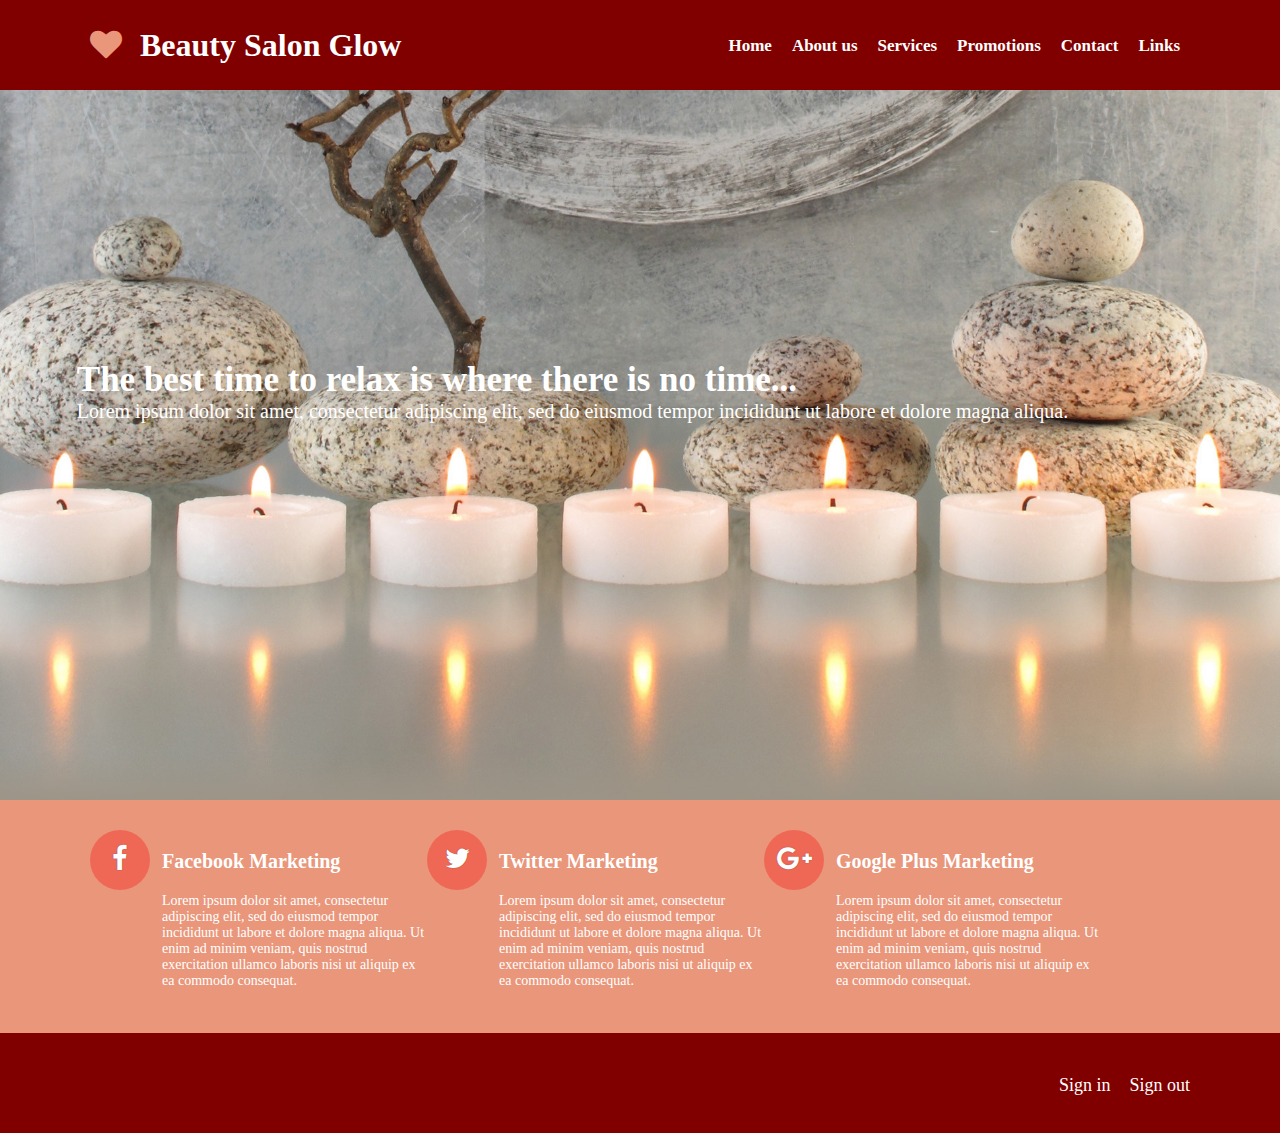
<file: Spirala2/index.html>
<!DOCTYPE html>
<html>
   <head>
      <title> Beauty salon </title>
      <link rel="stylesheet" href="style.css" />
      <link rel="stylesheet" href="https://cdnjs.cloudflare.com/ajax/libs/font-awesome/4.6.3/css/font-awesome.min.css">
      <meta name="viewport" content="width=device-width, initial-scale=1">
   </head>
   <body>
      <header id="header">
         <div class="container">
            <div class= "logo">
               <h2><i class= "fa fa-heart"></i> Beauty Salon Glow</h2>
            </div>
            <nav id="nav">
               <ul>
                  <li><a href= "index.html" class="active">Home</a></li>
                  <li><a href= "aboutUs.html">About us</a></li>
                  <li><a href= "services.html">Services</a></li>
                  <li><a href= "promotions.html">Promotions</a></li>
                  <li><a href= "contact.html">Contact</a></li>
				  <li class="dropdown">
                  <a href="javascript:void(0)" class="dropdownbutton" onclick="DropdownFunction()">Links</a>
                  <div class="dropdown-content" id="myDropdownMenu">
                  <a href="#">Link 1</a>
                  <a href="#">Link 2</a>
                  <a href="#">Link 3</a>
                  </div>
                  </li>
				  </ul>
            </nav>
         </div>
      </header>
      <div id= "slider" style= "background-image: url('images/background.jpg');" >
         <div class="text">
            <h3>The best time to relax is where there is no time...</h3>
            <p>
               Lorem ipsum dolor sit amet, consectetur adipiscing elit,
               sed do eiusmod tempor incididunt ut labore et dolore magna aliqua.
            </p>
         </div>
      </div>
      <section>
         <div class="container">
            <div class= "icon">
               <i class= "fa fa-facebook"></i>
            </div>
            <div class="description">
               <h3>Facebook Marketing</h3>
               <p>Lorem ipsum dolor sit amet, consectetur adipiscing elit, sed do eiusmod
                  tempor incididunt ut labore et dolore magna aliqua. Ut enim ad minim veniam,
                  quis nostrud exercitation ullamco laboris nisi ut aliquip ex ea commodo
                  consequat.
               </p>
            </div>
            <div class= "icon">
               <i class= "fa fa-twitter"></i>
            </div>
            <div class="description">
               <h3>Twitter Marketing</h3>
               <p>Lorem ipsum dolor sit amet, consectetur adipiscing elit, sed do eiusmod
                  tempor incididunt ut labore et dolore magna aliqua. Ut enim ad minim veniam,
                  quis nostrud exercitation ullamco laboris nisi ut aliquip ex ea commodo
                  consequat.
               </p>
            </div>
            <div class= "icon">
               <i class= "fa fa-google-plus"></i>
            </div>
            <div class="description">
               <h3>Google Plus Marketing</h3>
               <p>Lorem ipsum dolor sit amet, consectetur adipiscing elit, sed do eiusmod
                  tempor incididunt ut labore et dolore magna aliqua. Ut enim ad minim veniam,
                  quis nostrud exercitation ullamco laboris nisi ut aliquip ex ea commodo
                  consequat.
               </p>
            </div>
         </div>
      </section>
	   <footer>
            <div class="container">
            <div class="logmenu">
               <ul>
                  <li><a href= "SignUpIn.html">Sign in</a></li>
                  <li><a href= "SignUpIn.html">Sign out</a></li>
               </ul>
            </div>
            </div>
         </footer>
		 	  <script src="dropdownMenu.js"></script>
   </body>
</html>
</file>
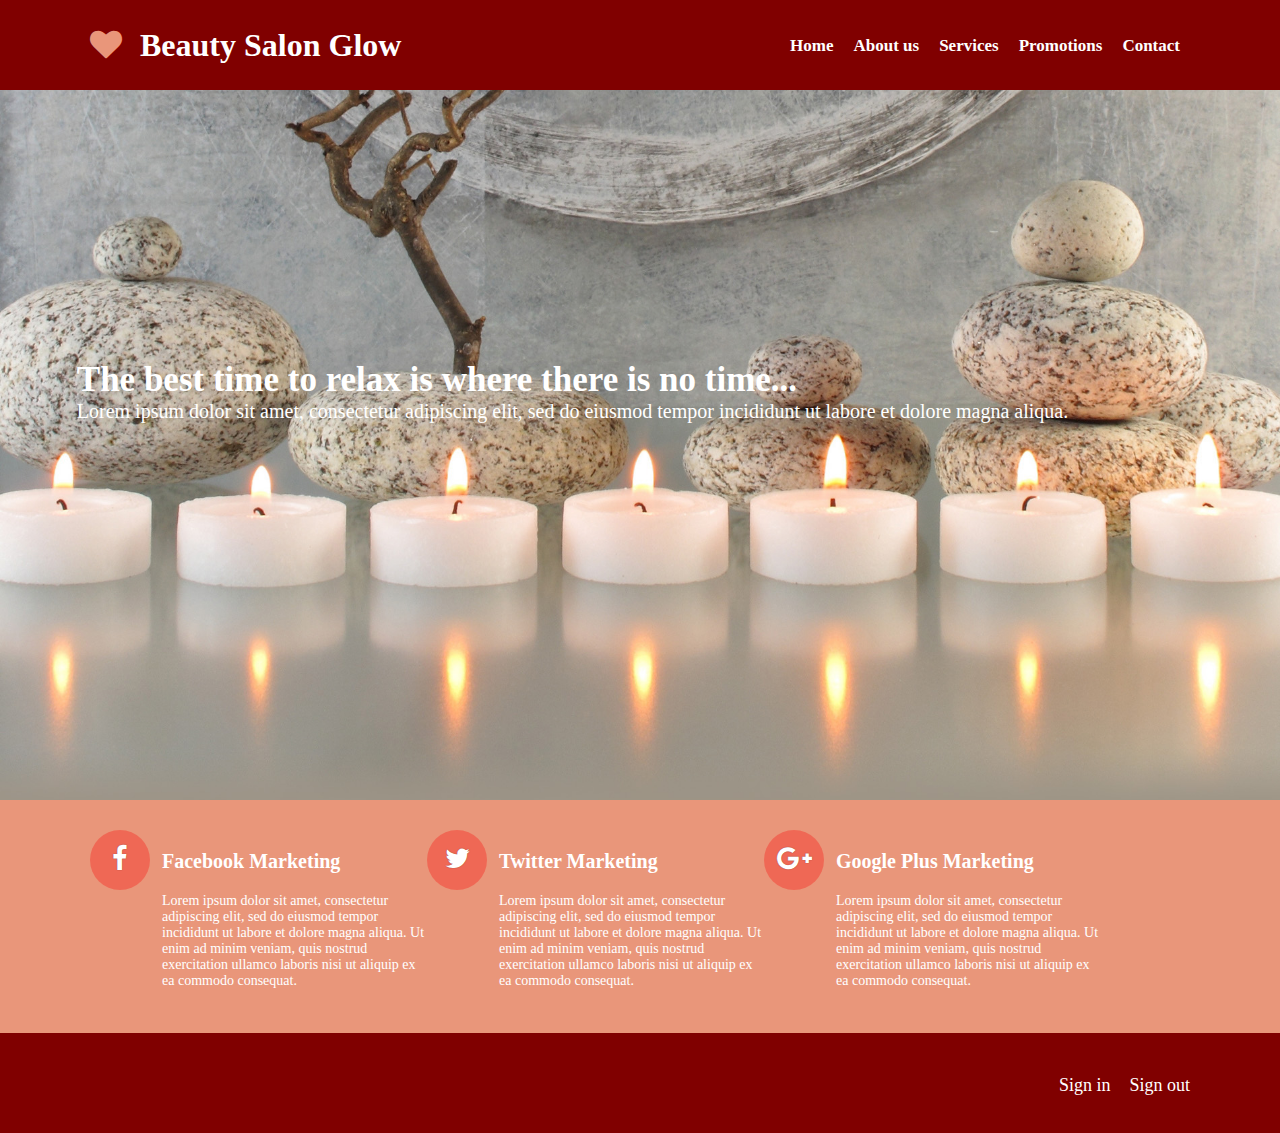
<file: Spirala1/SM16915WT/index.html>
<!DOCTYPE html>
<html>
   <head>
      <title> Beauty salon </title>
      <link rel="stylesheet" href="style.css" />
      <link rel="stylesheet" href="https://cdnjs.cloudflare.com/ajax/libs/font-awesome/4.6.3/css/font-awesome.min.css">
      <meta name="viewport" content="width=device-width, initial-scale=1">
   </head>
   <body>
      <header id="header">
         <div class="container">
            <div class= "logo">
               <h2><i class= "fa fa-heart"></i> Beauty Salon Glow</h2>
            </div>
            <nav id="nav">
               <ul>
                  <li><a href= "index.html" class="active">Home</a></li>
                  <li><a href= "aboutUs.html">About us</a></li>
                  <li><a href= "services.html">Services</a></li>
                  <li><a href= "promotions.html">Promotions</a></li>
                  <li><a href= "contact.html">Contact</a></li>
               </ul>
            </nav>
         </div>
      </header>
      <div id= "slider" style= "background-image: url('images/background.jpg');" >
         <div class="text">
            <h3>The best time to relax is where there is no time...</h3>
            <p>
               Lorem ipsum dolor sit amet, consectetur adipiscing elit,
               sed do eiusmod tempor incididunt ut labore et dolore magna aliqua.
            </p>
         </div>
      </div>
      <section>
         <div class="container">
            <div class= "icon">
               <i class= "fa fa-facebook"></i>
            </div>
            <div class="description">
               <h3>Facebook Marketing</h3>
               <p>Lorem ipsum dolor sit amet, consectetur adipiscing elit, sed do eiusmod
                  tempor incididunt ut labore et dolore magna aliqua. Ut enim ad minim veniam,
                  quis nostrud exercitation ullamco laboris nisi ut aliquip ex ea commodo
                  consequat.
               </p>
            </div>
            <div class= "icon">
               <i class= "fa fa-twitter"></i>
            </div>
            <div class="description">
               <h3>Twitter Marketing</h3>
               <p>Lorem ipsum dolor sit amet, consectetur adipiscing elit, sed do eiusmod
                  tempor incididunt ut labore et dolore magna aliqua. Ut enim ad minim veniam,
                  quis nostrud exercitation ullamco laboris nisi ut aliquip ex ea commodo
                  consequat.
               </p>
            </div>
            <div class= "icon">
               <i class= "fa fa-google-plus"></i>
            </div>
            <div class="description">
               <h3>Google Plus Marketing</h3>
               <p>Lorem ipsum dolor sit amet, consectetur adipiscing elit, sed do eiusmod
                  tempor incididunt ut labore et dolore magna aliqua. Ut enim ad minim veniam,
                  quis nostrud exercitation ullamco laboris nisi ut aliquip ex ea commodo
                  consequat.
               </p>
            </div>
         </div>
      </section>
	   <footer>
            <div class="container">
            <div class="logmenu">
               <ul>
                  <li><a href= "SignUpIn.html">Sign in</a></li>
                  <li><a href= "SignUpIn.html">Sign out</a></li>
               </ul>
            </div>
            </div>
         </footer>
   </body>
</html>
</file>
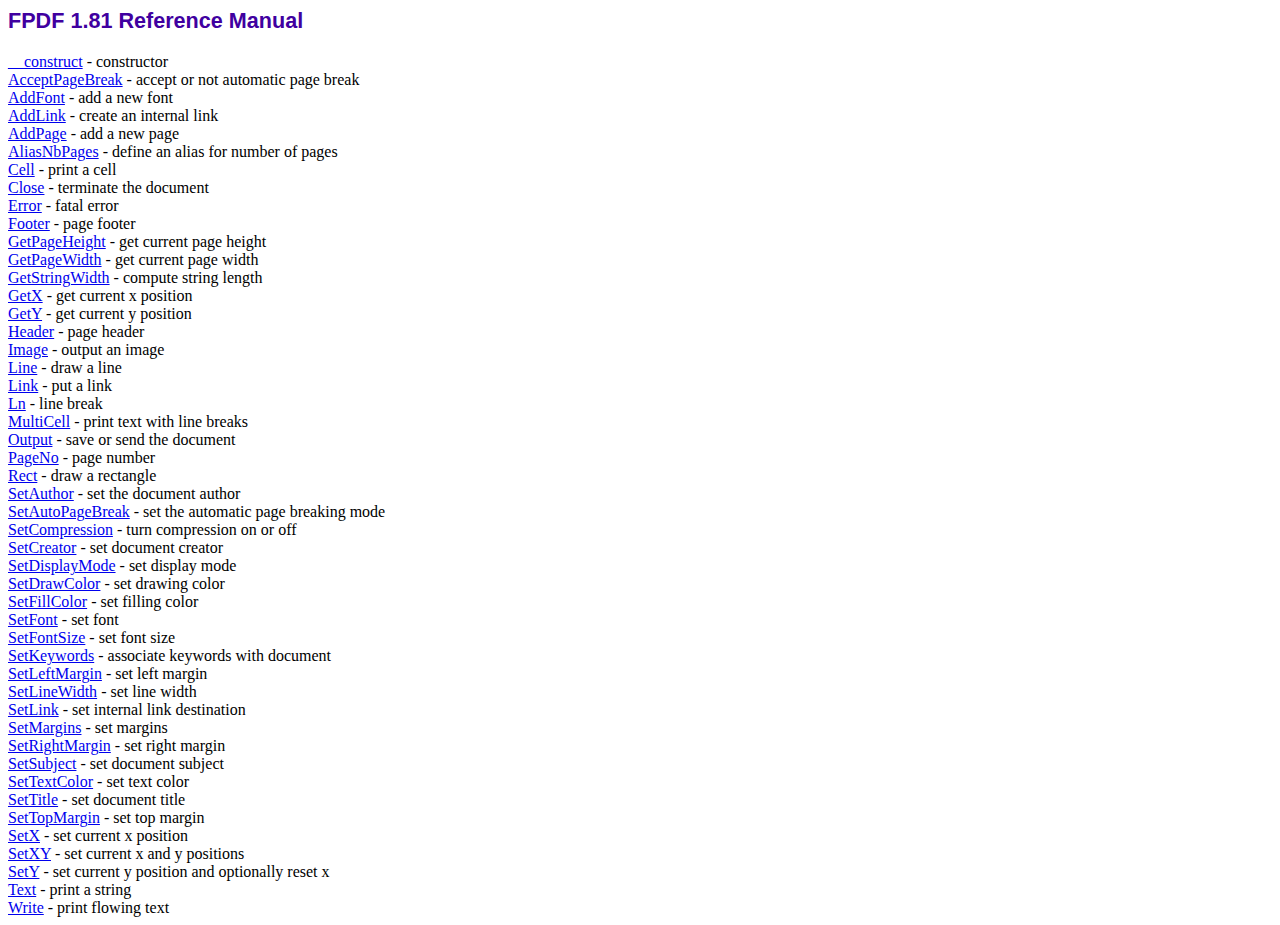
<file: Spirala3/fpdf181/doc/index.htm>
<!DOCTYPE html PUBLIC "-//W3C//DTD HTML 4.01 Transitional//EN">
<html>
<head>
<meta http-equiv="Content-Type" content="text/html; charset=ISO-8859-1">
<title>FPDF 1.81 Reference Manual</title>
<link type="text/css" rel="stylesheet" href="../fpdf.css">
</head>
<body>
<h1>FPDF 1.81 Reference Manual</h1>
<a href="__construct.htm">__construct</a> - constructor<br>
<a href="acceptpagebreak.htm">AcceptPageBreak</a> - accept or not automatic page break<br>
<a href="addfont.htm">AddFont</a> - add a new font<br>
<a href="addlink.htm">AddLink</a> - create an internal link<br>
<a href="addpage.htm">AddPage</a> - add a new page<br>
<a href="aliasnbpages.htm">AliasNbPages</a> - define an alias for number of pages<br>
<a href="cell.htm">Cell</a> - print a cell<br>
<a href="close.htm">Close</a> - terminate the document<br>
<a href="error.htm">Error</a> - fatal error<br>
<a href="footer.htm">Footer</a> - page footer<br>
<a href="getpageheight.htm">GetPageHeight</a> - get current page height<br>
<a href="getpagewidth.htm">GetPageWidth</a> - get current page width<br>
<a href="getstringwidth.htm">GetStringWidth</a> - compute string length<br>
<a href="getx.htm">GetX</a> - get current x position<br>
<a href="gety.htm">GetY</a> - get current y position<br>
<a href="header.htm">Header</a> - page header<br>
<a href="image.htm">Image</a> - output an image<br>
<a href="line.htm">Line</a> - draw a line<br>
<a href="link.htm">Link</a> - put a link<br>
<a href="ln.htm">Ln</a> - line break<br>
<a href="multicell.htm">MultiCell</a> - print text with line breaks<br>
<a href="output.htm">Output</a> - save or send the document<br>
<a href="pageno.htm">PageNo</a> - page number<br>
<a href="rect.htm">Rect</a> - draw a rectangle<br>
<a href="setauthor.htm">SetAuthor</a> - set the document author<br>
<a href="setautopagebreak.htm">SetAutoPageBreak</a> - set the automatic page breaking mode<br>
<a href="setcompression.htm">SetCompression</a> - turn compression on or off<br>
<a href="setcreator.htm">SetCreator</a> - set document creator<br>
<a href="setdisplaymode.htm">SetDisplayMode</a> - set display mode<br>
<a href="setdrawcolor.htm">SetDrawColor</a> - set drawing color<br>
<a href="setfillcolor.htm">SetFillColor</a> - set filling color<br>
<a href="setfont.htm">SetFont</a> - set font<br>
<a href="setfontsize.htm">SetFontSize</a> - set font size<br>
<a href="setkeywords.htm">SetKeywords</a> - associate keywords with document<br>
<a href="setleftmargin.htm">SetLeftMargin</a> - set left margin<br>
<a href="setlinewidth.htm">SetLineWidth</a> - set line width<br>
<a href="setlink.htm">SetLink</a> - set internal link destination<br>
<a href="setmargins.htm">SetMargins</a> - set margins<br>
<a href="setrightmargin.htm">SetRightMargin</a> - set right margin<br>
<a href="setsubject.htm">SetSubject</a> - set document subject<br>
<a href="settextcolor.htm">SetTextColor</a> - set text color<br>
<a href="settitle.htm">SetTitle</a> - set document title<br>
<a href="settopmargin.htm">SetTopMargin</a> - set top margin<br>
<a href="setx.htm">SetX</a> - set current x position<br>
<a href="setxy.htm">SetXY</a> - set current x and y positions<br>
<a href="sety.htm">SetY</a> - set current y position and optionally reset x<br>
<a href="text.htm">Text</a> - print a string<br>
<a href="write.htm">Write</a> - print flowing text<br>
</body>
</html>
</file>
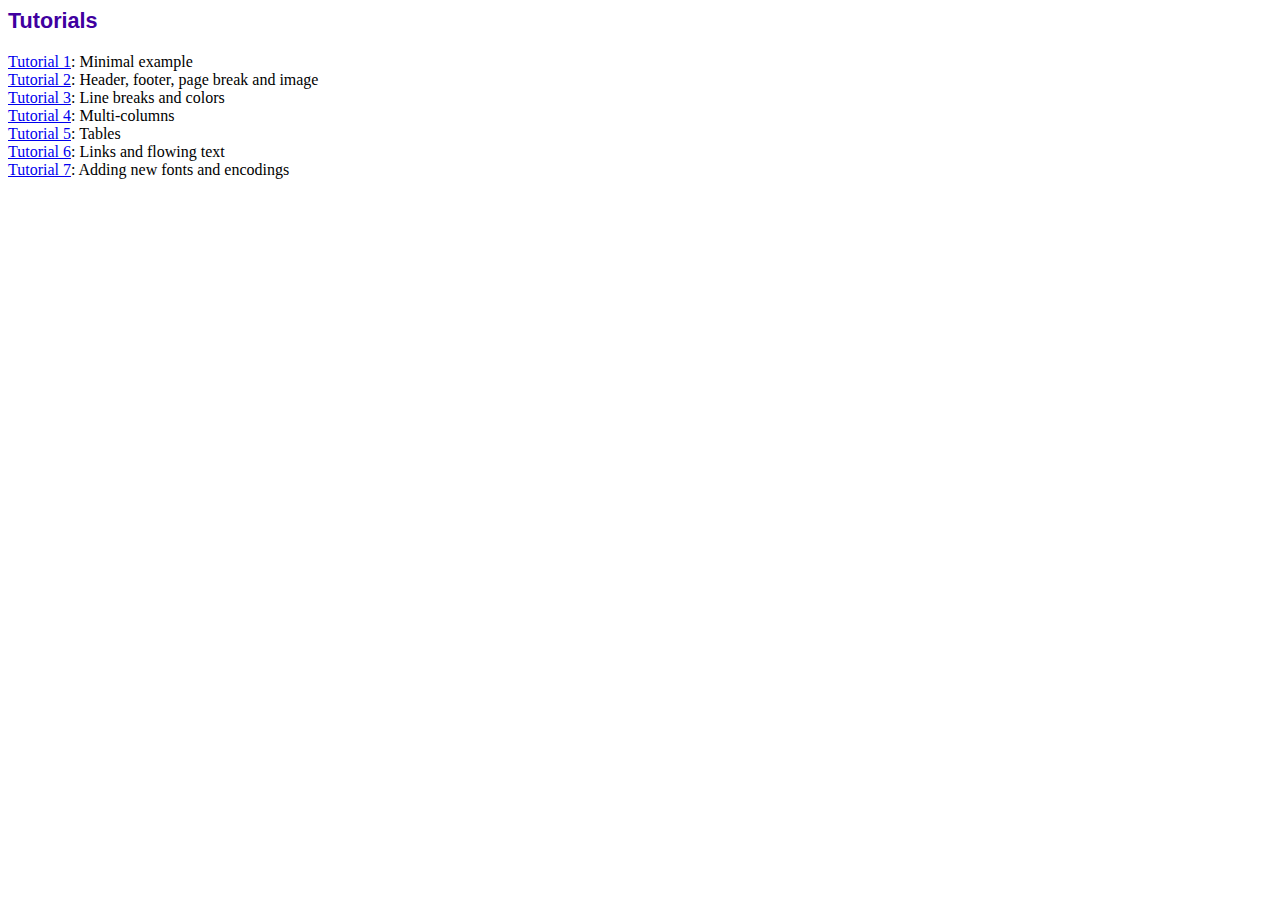
<file: Spirala3/fpdf181/tutorial/index.htm>
<!DOCTYPE html PUBLIC "-//W3C//DTD HTML 4.01 Transitional//EN">
<html>
<head>
<meta http-equiv="Content-Type" content="text/html; charset=ISO-8859-1">
<title>Tutorials</title>
<link type="text/css" rel="stylesheet" href="../fpdf.css">
</head>
<body>
<h1>Tutorials</h1>
<ul style="list-style-type:none; margin-left:0; padding-left:0">
<li><a href="tuto1.htm">Tutorial 1</a>: Minimal example</li>
<li><a href="tuto2.htm">Tutorial 2</a>: Header, footer, page break and image</li>
<li><a href="tuto3.htm">Tutorial 3</a>: Line breaks and colors</li>
<li><a href="tuto4.htm">Tutorial 4</a>: Multi-columns</li>
<li><a href="tuto5.htm">Tutorial 5</a>: Tables</li>
<li><a href="tuto6.htm">Tutorial 6</a>: Links and flowing text</li>
<li><a href="tuto7.htm">Tutorial 7</a>: Adding new fonts and encodings</li>
</ul>
</body>
</html>
</file>
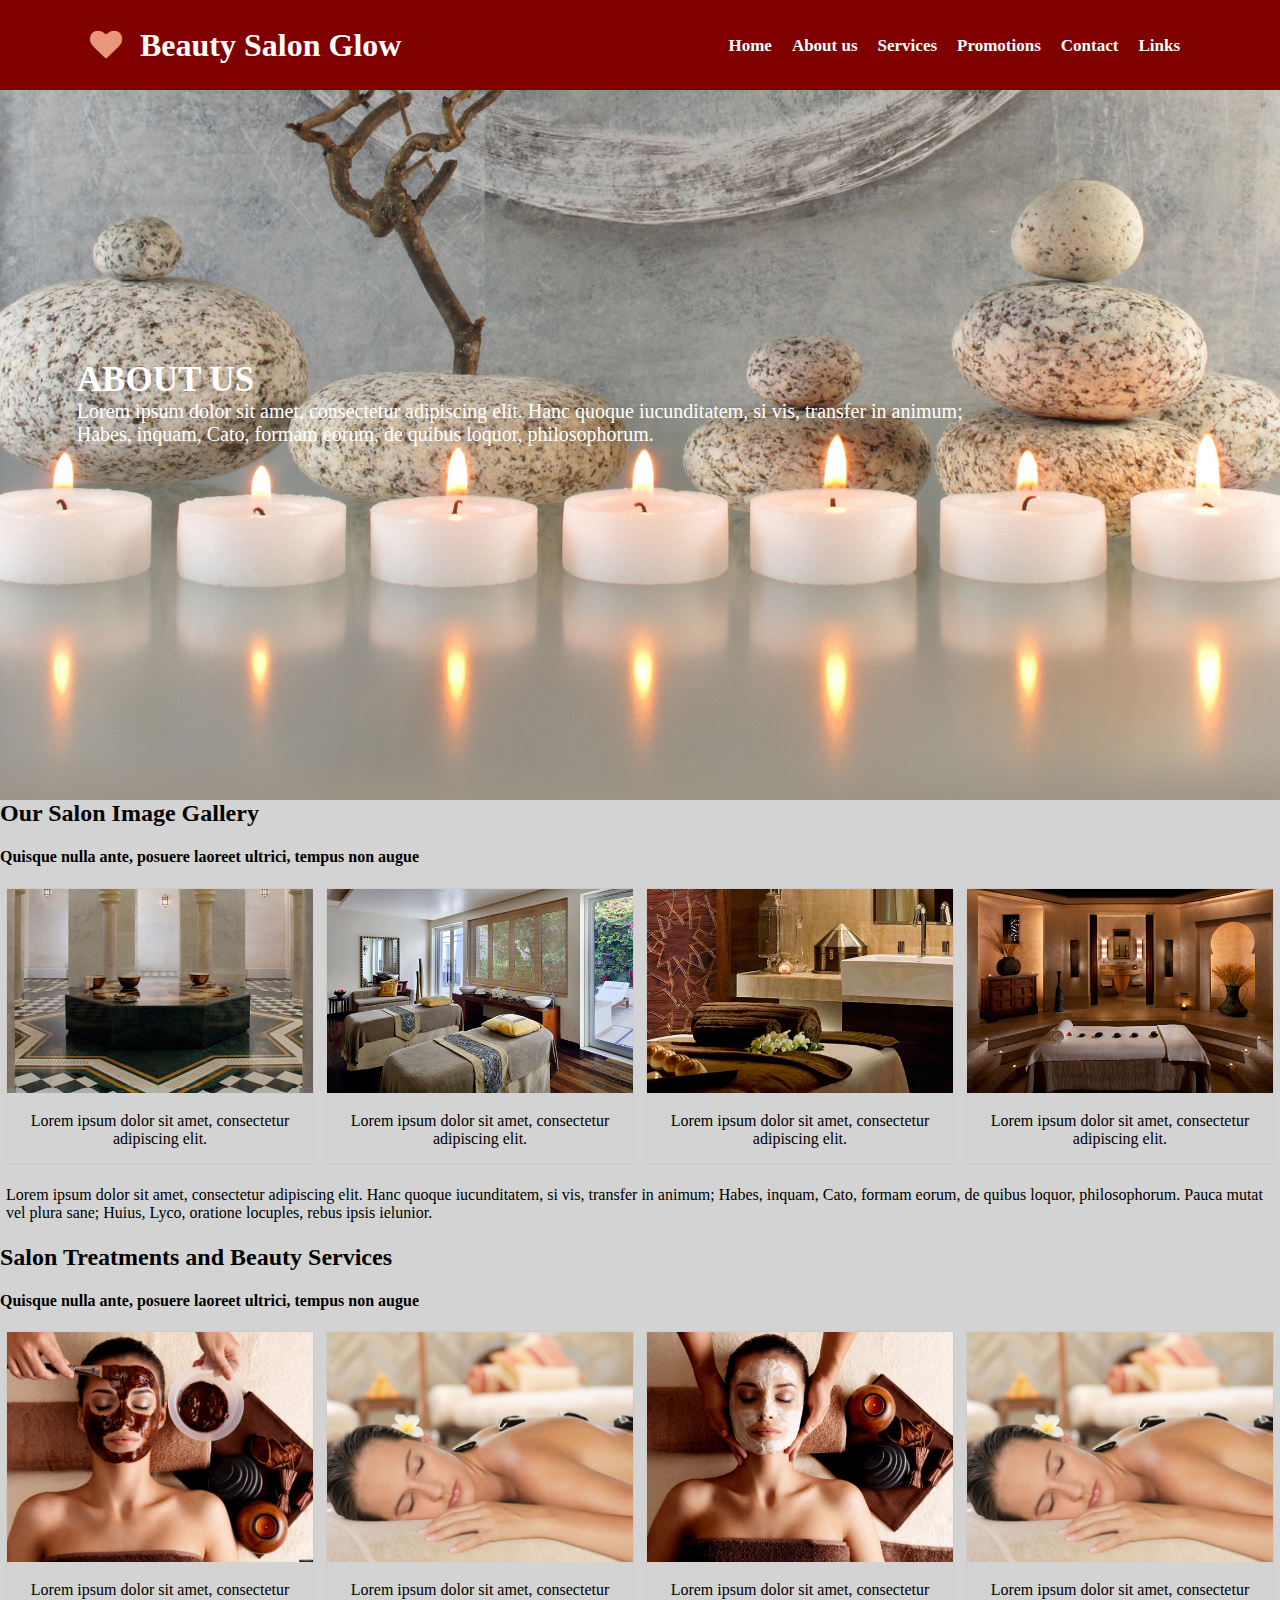
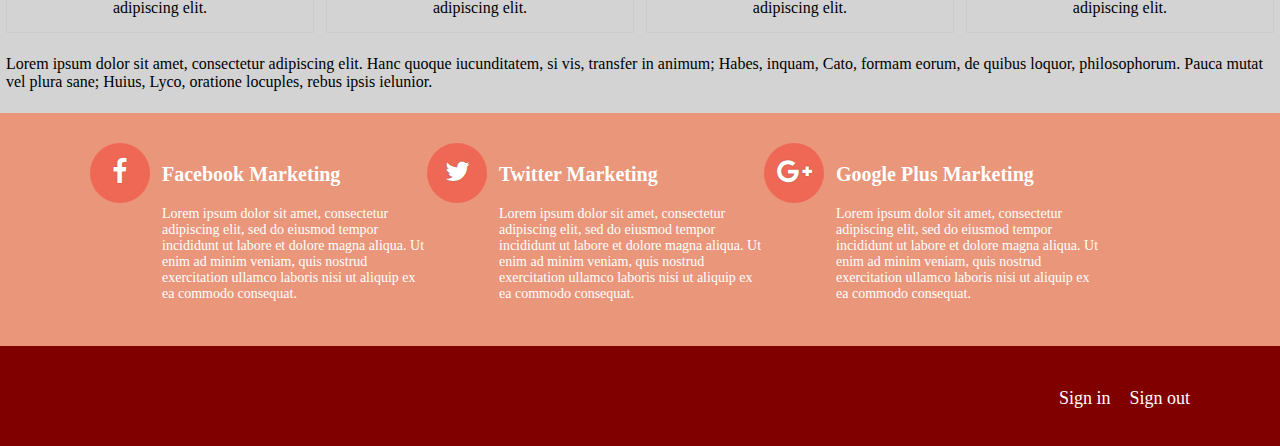
<file: Spirala2/aboutUs.html>
<!DOCTYPE html>
<html lang="zxx">
   <head>
      <title> Beauty salon </title>
      <link rel="stylesheet" href="style.css" />
	  <link rel="stylesheet" href="aboutUs.css" />	  
      <link rel="stylesheet" href="https://cdnjs.cloudflare.com/ajax/libs/font-awesome/4.6.3/css/font-awesome.min.css">
      <meta name="viewport" content="width=device-width, initial-scale=1">
   </head>
   <body>
      <header id="header">
         <div class="container">
            <div class= "logo">
               <h2><i class= "fa fa-heart"></i> Beauty Salon Glow</h2>
            </div>
            <nav id="nav">
               <ul>
                  <li><a href= "index.html" class="active">Home</a></li>
                  <li><a href= "aboutUs.html">About us</a></li>
                  <li><a href= "services.html">Services</a></li>
                  <li><a href= "promotions.html">Promotions</a></li>
                  <li><a href= "contact.html">Contact</a></li>
				  <li class="dropdown">
                  <a href="javascript:void(0)" class="dropdownbutton" onclick="DropdownFunction()">Links</a>
                  <div class="dropdown-content" id="myDropdownMenu">
                  <a href="#">Link 1</a>
                  <a href="#">Link 2</a>
                  <a href="#">Link 3</a>
                  </div>
                  </li>
               </ul>
            </nav>
         </div>
      </header>
      <div id= "slider" style= "background-image: url('images/background.jpg');" >
         <div class="text">
            <h3>ABOUT US</h3>
            <p> Lorem ipsum dolor sit amet, consectetur adipiscing elit.
                  Hanc quoque iucunditatem, si vis, transfer in animum; <br>
                  Habes, inquam, Cato, formam eorum, de quibus loquor, philosophorum.
	        </p>
         </div>
      </div>
	  <div class="newsaboutUs">
            <h2>Our Salon Image Gallery</h2>
            <h4>Quisque nulla ante, posuere laoreet ultrici, tempus non augue</h4>
            <div class="responsive">
               <div class="img">
                  <a target="_blank" href="images/ourgallery1.jpg">
                  <img src="images/ourgallery1.jpg" alt="Our Salon Services" width="300" height="200">
                  </a>
                  <div class="desc">Lorem ipsum dolor sit amet, consectetur adipiscing elit.</div>
               </div>
            </div>
            <div class="responsive">
               <div class="img">
                  <a target="_blank" href="images/ourgallery2.jpg">
                  <img src="images/ourgallery2.jpg" alt="Our Salon" width="600" height="400">
                  </a>
                  <div class="desc">Lorem ipsum dolor sit amet, consectetur adipiscing elit.</div>
               </div>
            </div>
            <div class="responsive">
               <div class="img">
                  <a target="_blank" href="images/ourgallery3.jpg">
                  <img src="images/ourgallery3.jpg" alt="Our Beauty Salon" width="600" height="400">
                  </a>
                  <div class="desc">Lorem ipsum dolor sit amet, consectetur adipiscing elit.</div>
               </div>
            </div>
            <div class="responsive">
               <div class="img">
                  <a target="_blank" href="images/ourgallery4.jpg">
                  <img src="images/ourgallery4.jpg" alt="Salon" width="600" height="400">
                  </a>
                  <div class="desc">Lorem ipsum dolor sit amet, consectetur adipiscing elit.</div>
               </div>
            </div>
            <div class="clearfix"></div>
            <div style="padding:6px;">
               <p>Lorem ipsum dolor sit amet, consectetur adipiscing elit.
                  Hanc quoque iucunditatem, si vis, transfer in animum;
                  Habes, inquam, Cato, formam eorum, de quibus loquor, philosophorum. 
                  Pauca mutat vel plura sane; Huius, Lyco, oratione locuples, rebus ipsis ielunior.</p>
            </div>
             <h2>Salon Treatments and Beauty Services</h2>
            <h4>Quisque nulla ante, posuere laoreet ultrici, tempus non augue</h4>
            <div class="responsive">
               <div class="img">
                  <a target="_blank" href="images/treatment1.jpg">
                  <img src="images/treatment1.jpg" alt="Our Salon Services" width="300" height="200">
                  </a>
                  <div class="desc">Lorem ipsum dolor sit amet, consectetur adipiscing elit.</div>
               </div>
            </div>
            <div class="responsive">
               <div class="img">
                  <a target="_blank" href="images/treatment2.jpg">
                  <img src="images/treatment2.jpg" alt="Our Salon" width="600" height="400">
                  </a>
                  <div class="desc">Lorem ipsum dolor sit amet, consectetur adipiscing elit.</div>
               </div>
            </div>
            <div class="responsive">
               <div class="img">
                  <a target="_blank" href="images/treatment3.jpg">
                  <img src="images/treatment3.jpg" alt="Our Beauty Salon" width="600" height="400">
                  </a>
                  <div class="desc">Lorem ipsum dolor sit amet, consectetur adipiscing elit.</div>
               </div>
            </div>
            <div class="responsive">
               <div class="img">
                  <a target="images/treatment2.jpg">
                  <img src="images/treatment2.jpg" alt="Salon" width="600" height="400">
                  </a>
                  <div class="desc">Lorem ipsum dolor sit amet, consectetur adipiscing elit.</div>
               </div>
            </div>
            <div class="clearfix"></div>
            <div style="padding:6px;">
               <p>Lorem ipsum dolor sit amet, consectetur adipiscing elit.
                  Hanc quoque iucunditatem, si vis, transfer in animum;
                  Habes, inquam, Cato, formam eorum, de quibus loquor, philosophorum. 
                  Pauca mutat vel plura sane; Huius, Lyco, oratione locuples, rebus ipsis ielunior.</p>
            </div>
         </div>
      <section>
         <div class="container">
            <div class= "icon">
               <i class= "fa fa-facebook"></i>
            </div>
            <div class="description">
               <h3>Facebook Marketing</h3>
               <p>Lorem ipsum dolor sit amet, consectetur adipiscing elit, sed do eiusmod
                  tempor incididunt ut labore et dolore magna aliqua. Ut enim ad minim veniam,
                  quis nostrud exercitation ullamco laboris nisi ut aliquip ex ea commodo
                  consequat.
               </p>
            </div>
            <div class= "icon">
               <i class= "fa fa-twitter"></i>
            </div>
            <div class="description">
               <h3>Twitter Marketing</h3>
               <p>Lorem ipsum dolor sit amet, consectetur adipiscing elit, sed do eiusmod
                  tempor incididunt ut labore et dolore magna aliqua. Ut enim ad minim veniam,
                  quis nostrud exercitation ullamco laboris nisi ut aliquip ex ea commodo
                  consequat.
               </p>
            </div>
            <div class= "icon">
               <i class= "fa fa-google-plus"></i>
            </div>
            <div class="description">
               <h3>Google Plus Marketing</h3>
               <p>Lorem ipsum dolor sit amet, consectetur adipiscing elit, sed do eiusmod
                  tempor incididunt ut labore et dolore magna aliqua. Ut enim ad minim veniam,
                  quis nostrud exercitation ullamco laboris nisi ut aliquip ex ea commodo
                  consequat.
               </p>
            </div>
         </div>
      </section>
	   <footer>
            <div class="container">
            <div class="logmenu">
               <ul>
                  <li><a href= "SignUpIn.html">Sign in</a></li>
                  <li><a href= "SignUpIn.html">Sign out</a></li>
               </ul>
            </div>
            </div>
         </footer>
		 <script src="dropdownMenu.js"></script>
		 </body>
</html>
</file>
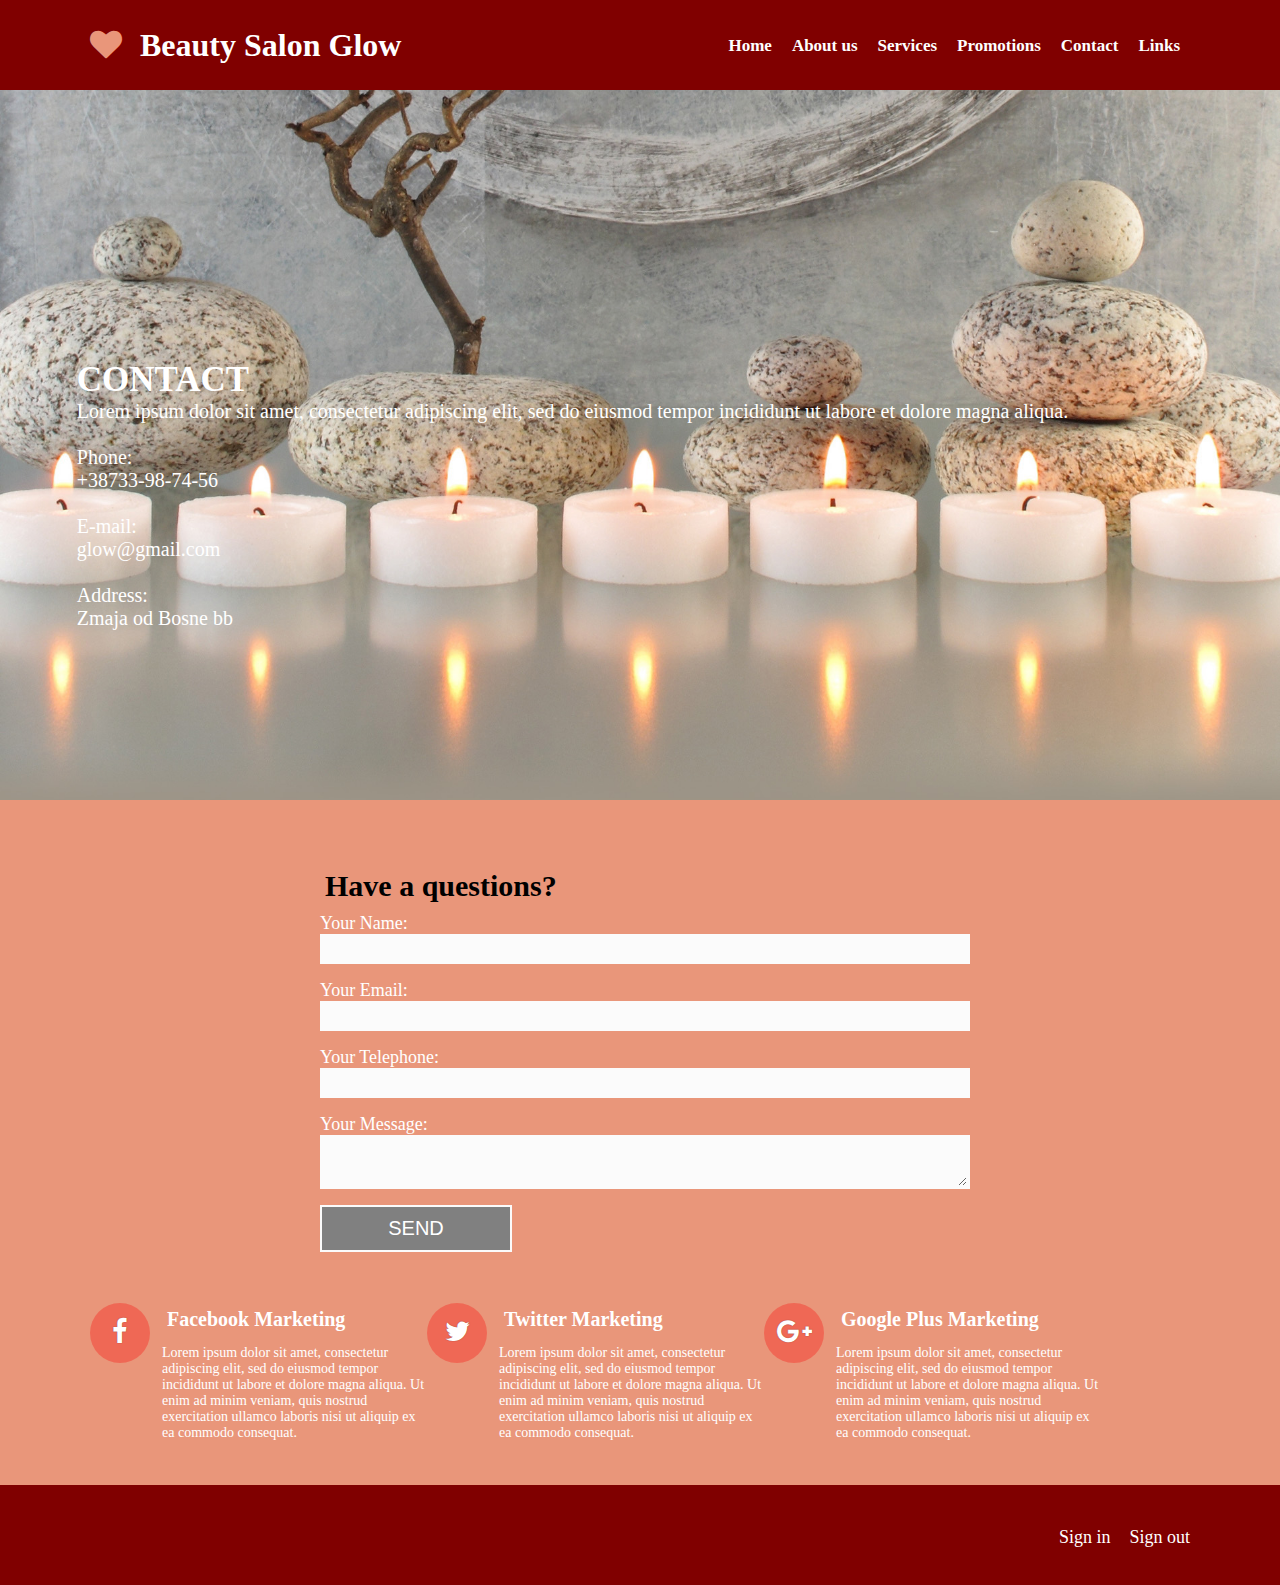
<file: Spirala2/contact.html>
<!DOCTYPE html>
<html>
   <head>
      <title> Beauty salon </title>
      <link rel="stylesheet" href="style.css" />
      <link rel="stylesheet" href="contact.css" />
      <link rel="stylesheet" href="https://cdnjs.cloudflare.com/ajax/libs/font-awesome/4.6.3/css/font-awesome.min.css">
      <meta name="viewport" content="width=device-width, initial-scale=1">
   </head>
   <body>
      <header id="header">
         <div class="container">
            <div class= "logo">
               <h2><i class= "fa fa-heart"></i> Beauty Salon Glow</h2>
            </div>
            <nav id="nav">
               <ul>
                  <li><a href= "index.html" class="active">Home</a></li>
                  <li><a href= "aboutUs.html">About us</a></li>
                  <li><a href= "services.html">Services</a></li>
                  <li><a href= "promotions.html">Promotions</a></li>
                  <li><a href= "contact.html">Contact</a></li>
				  <li class="dropdown">
                  <a href="javascript:void(0)" class="dropdownbutton" onclick="DropdownFunction()">Links</a>
                  <div class="dropdown-content" id="myDropdownMenu">
                  <a href="#">Link 1</a>
                  <a href="#">Link 2</a>
                  <a href="#">Link 3</a>
                  </div>
                  </li>
               </ul>
            </nav>
         </div>
      </header>
      <div id= "slider" style="background-image: url('images/background.jpg');" >
         <div class="text">
            <h3>CONTACT</h3>
            <p>
               Lorem ipsum dolor sit amet, consectetur adipiscing elit,
               sed do eiusmod tempor incididunt ut labore et dolore magna aliqua.
            </p>
            <p><br>Phone:<br>+38733-98-74-56<br><br>E-mail:<br>glow@gmail.com<br><br>Address:<br>Zmaja od Bosne bb
            </p>
         </div>
      </div>
      <div id="form-main">
         <div id="form-div">
             <form class="form" id="form1" onsubmit="return Validate()">
               <h3>Have a questions?</h3>
               <div class="name">
                  <label>Your Name:</label>
                  <input name="name" type=text class="feedback-input" />
				  <p class="form-error" id="name-error"></p>
               </div>
               <div class="email">
                  <label>Your Email:</label>
                  <input name="email" type="email" class="feedback-input"  />
				  <p class="form-error" id="email-error"></p>
               </div>
               <div class="tel">
                  <label>Your Telephone:</label>
                  <input type="tel"  class="feedback-input" name="tel" >
				  <p class="form-error" id="tel-error"></p>
               </div>
               <div class="text">
                  <label>Your Message:</label>
                  <textarea name="text" class="feedback-input" ></textarea>
				  <p class="form-error" id="message-error"></p>
               </div>
               <div class="submit">
                  <input type="submit" value="SEND" id="button-contact"/>
                  <div class="ease"></div>
               </div>
            </form>
         </div>
      </div>
      <section>
         <div class="container">
            <div class= "icon">
               <i class= "fa fa-facebook"></i>
            </div>
            <div class="description">
               <h3>Facebook Marketing</h3>
               <p>Lorem ipsum dolor sit amet, consectetur adipiscing elit, sed do eiusmod
                  tempor incididunt ut labore et dolore magna aliqua. Ut enim ad minim veniam,
                  quis nostrud exercitation ullamco laboris nisi ut aliquip ex ea commodo
                  consequat.
               </p>
            </div>
            <div class= "icon">
               <i class= "fa fa-twitter"></i>
            </div>
            <div class="description">
               <h3>Twitter Marketing</h3>
               <p>Lorem ipsum dolor sit amet, consectetur adipiscing elit, sed do eiusmod
                  tempor incididunt ut labore et dolore magna aliqua. Ut enim ad minim veniam,
                  quis nostrud exercitation ullamco laboris nisi ut aliquip ex ea commodo
                  consequat.
               </p>
            </div>
            <div class= "icon">
               <i class= "fa fa-google-plus"></i>
            </div>
            <div class="description">
               <h3>Google Plus Marketing</h3>
               <p>Lorem ipsum dolor sit amet, consectetur adipiscing elit, sed do eiusmod
                  tempor incididunt ut labore et dolore magna aliqua. Ut enim ad minim veniam,
                  quis nostrud exercitation ullamco laboris nisi ut aliquip ex ea commodo
                  consequat.
               </p>
            </div>
         </div>
      </section>
      <footer>
         <div class="container">
            <div class="logmenu">
               <ul>
                  <li><a href= "SignUpIn.html">Sign in</a></li>
                  <li><a href= "SignUpIn.html">Sign out</a></li>
               </ul>
            </div>
         </div>
      </footer>
	     <script src="contactscript.js"></script>
		 <script src="dropdownMenu.js"></script>
   </body>
</html>
</file>
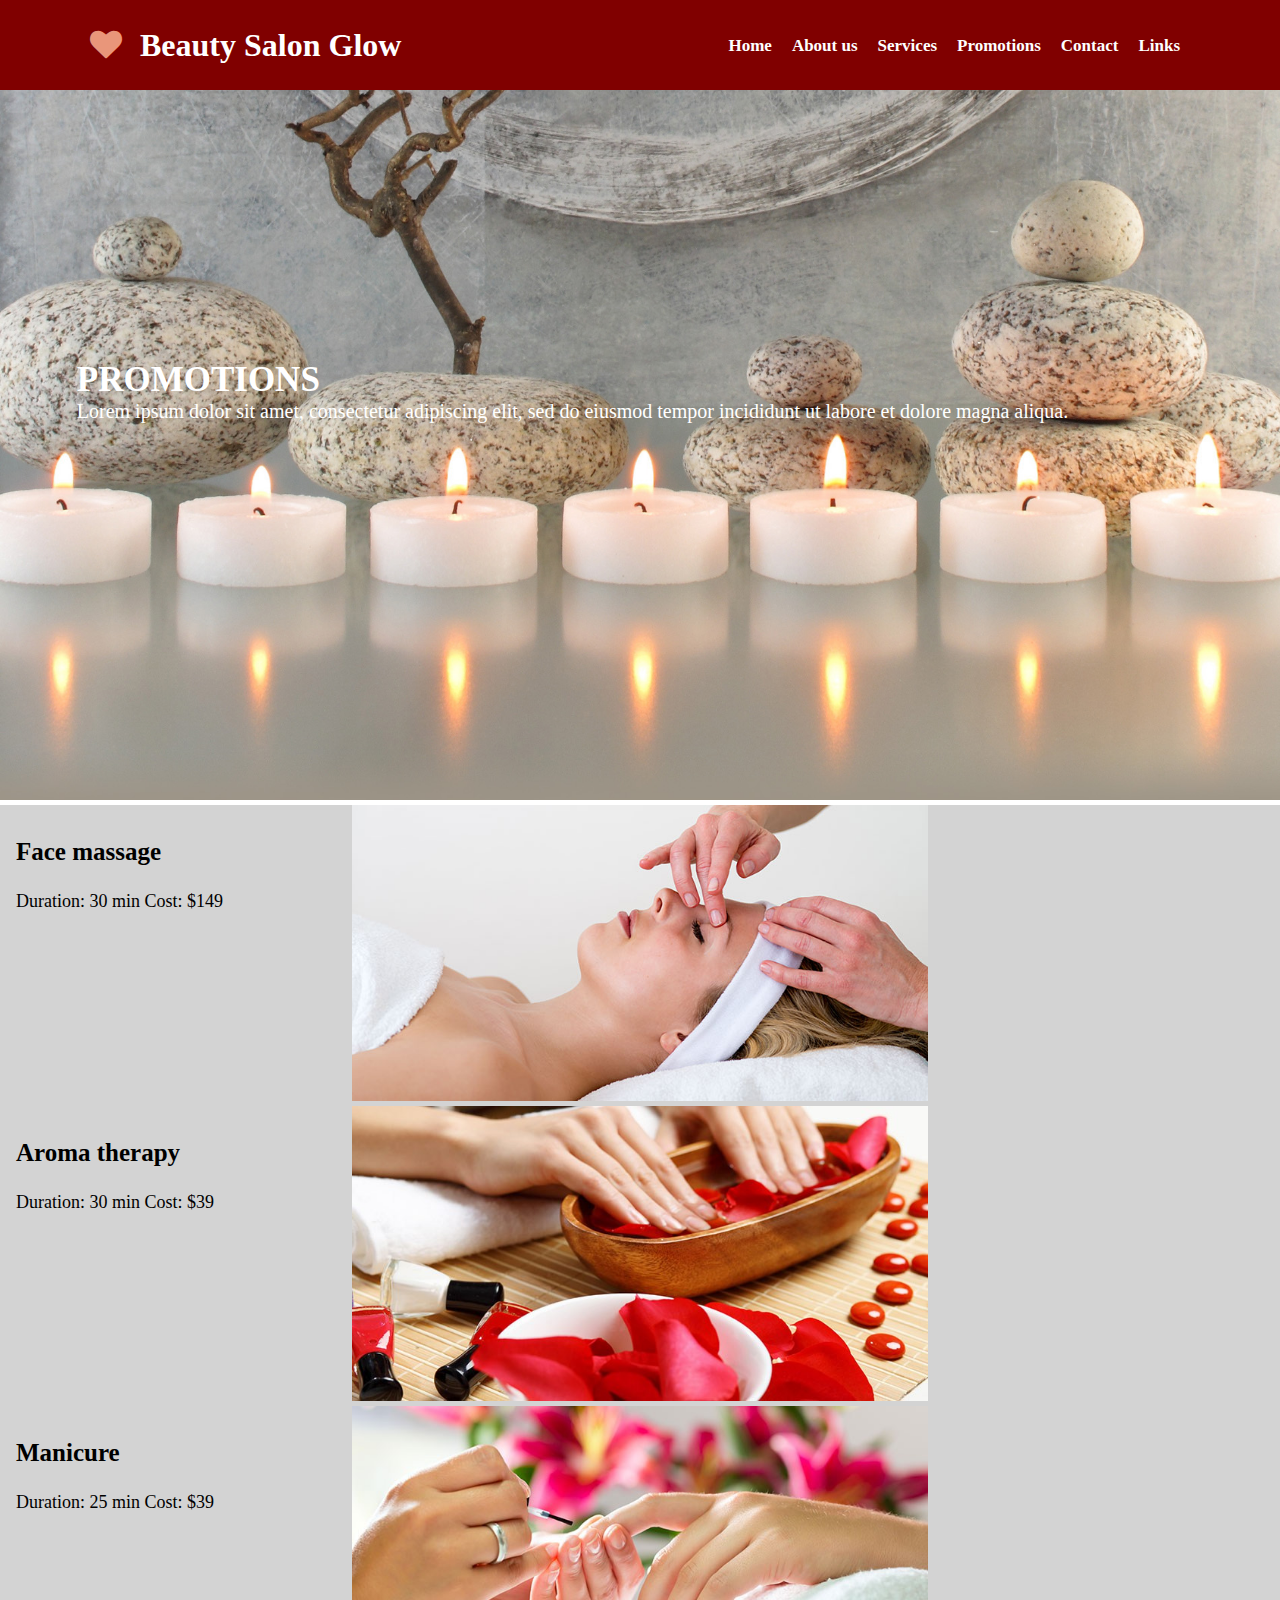
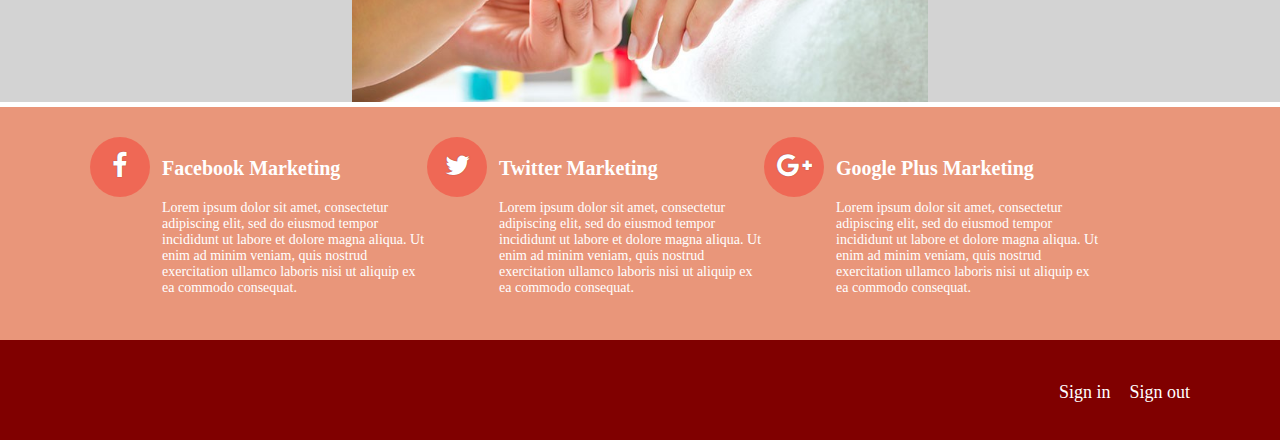
<file: Spirala2/promotions.html>
<!DOCTYPE html>
<html>
   <head>
      <title> Beauty salon </title>
      <link rel="stylesheet" href="style.css" />
      <link rel="stylesheet" href="promotions.css" />
      <link rel="stylesheet" href="https://cdnjs.cloudflare.com/ajax/libs/font-awesome/4.6.3/css/font-awesome.min.css">
      <meta name="viewport" content="width=device-width, initial-scale=1">
   </head>
   <body>
      <header id="header">
         <div class="container">
            <div class= "logo">
               <h2><i class= "fa fa-heart"></i> Beauty Salon Glow</h2>
            </div>
            <nav id="nav">
               <ul>
                  <li><a href= "index.html" class="active">Home</a></li>
                  <li><a href= "aboutUs.html">About us</a></li>
                  <li><a href= "services.html">Services</a></li>
                  <li><a href= "promotions.html">Promotions</a></li>
                  <li><a href= "contact.html">Contact</a></li>
				  <li class="dropdown">
                  <a href="javascript:void(0)" class="dropdownbutton" onclick="DropdownFunction()">Links</a>
                  <div class="dropdown-content" id="myDropdownMenu">
                  <a href="#">Link 1</a>
                  <a href="#">Link 2</a>
                  <a href="#">Link 3</a>
                  </div>
                  </li>
               </ul>
            </nav>
         </div>
      </header>
      <div id= "slider" style="background-image: url('images/background.jpg');" >
         <div class="text">
            <h3>PROMOTIONS</h3>
            <p>
               Lorem ipsum dolor sit amet, consectetur adipiscing elit,
               sed do eiusmod tempor incididunt ut labore et dolore magna aliqua.
            </p>
         </div>
      </div>
      <div class="pro">
         <div class="container1">
            <img id = "img1" src="images/promotions1.jpg" alt="Face massage" onclick="MojaFunkcija()">
            <div class="topleft">
               <h3>Face massage</h3>
               <p>Duration: 30 min      Cost: $149</p>
            </div>
         </div>
         <div class="container1">
            <img id = "img2" src="images/promotions2.jpg" alt="Aroma therapy" >
            <div class="topleft">
               <h3>Aroma therapy</h3>
               <p>Duration: 30 min      Cost: $39</p>
            </div>
         </div>
         <div class="container1">
            <img id = "img3" src="images/promotions3.jpg" alt="Manicure" >
            <div class="topleft">
               <h3>Manicure</h3>
               <p>Duration: 25 min      Cost: $39</p>
            </div>
         </div>
      </div>	  
	  <div id="Modal" class="modal">
	        <span class="close">×</span>
	        <img class="modal-content" id="imgModal">
	  <div id="caption"></div>
	  </div>
      <section>
         <div class="container">
            <div class= "icon">
               <i class= "fa fa-facebook"></i>
            </div>
            <div class="description">
               <h3>Facebook Marketing</h3>
               <p>Lorem ipsum dolor sit amet, consectetur adipiscing elit, sed do eiusmod
                  tempor incididunt ut labore et dolore magna aliqua. Ut enim ad minim veniam,
                  quis nostrud exercitation ullamco laboris nisi ut aliquip ex ea commodo
                  consequat.
               </p>
            </div>
            <div class= "icon">
               <i class= "fa fa-twitter"></i>
            </div>
            <div class="description">
               <h3>Twitter Marketing</h3>
               <p>Lorem ipsum dolor sit amet, consectetur adipiscing elit, sed do eiusmod
                  tempor incididunt ut labore et dolore magna aliqua. Ut enim ad minim veniam,
                  quis nostrud exercitation ullamco laboris nisi ut aliquip ex ea commodo
                  consequat.
               </p>
            </div>
            <div class= "icon">
               <i class= "fa fa-google-plus"></i>
            </div>
            <div class="description">
               <h3>Google Plus Marketing</h3>
               <p>Lorem ipsum dolor sit amet, consectetur adipiscing elit, sed do eiusmod
                  tempor incididunt ut labore et dolore magna aliqua. Ut enim ad minim veniam,
                  quis nostrud exercitation ullamco laboris nisi ut aliquip ex ea commodo
                  consequat.
               </p>
            </div>
         </div>
      </section>
      <footer>
         <div class="container">
            <div class="logmenu">
               <ul>
                  <li><a href= "SignUpIn.html">Sign in</a></li>
                  <li><a href= "SignUpIn.html">Sign out</a></li>
               </ul>
            </div>
         </div>
      </footer>
	  <script src="dropdownMenu.js"></script>
	  	  <script src="gallery.js"></script>
	  </body>
</html>
</file>
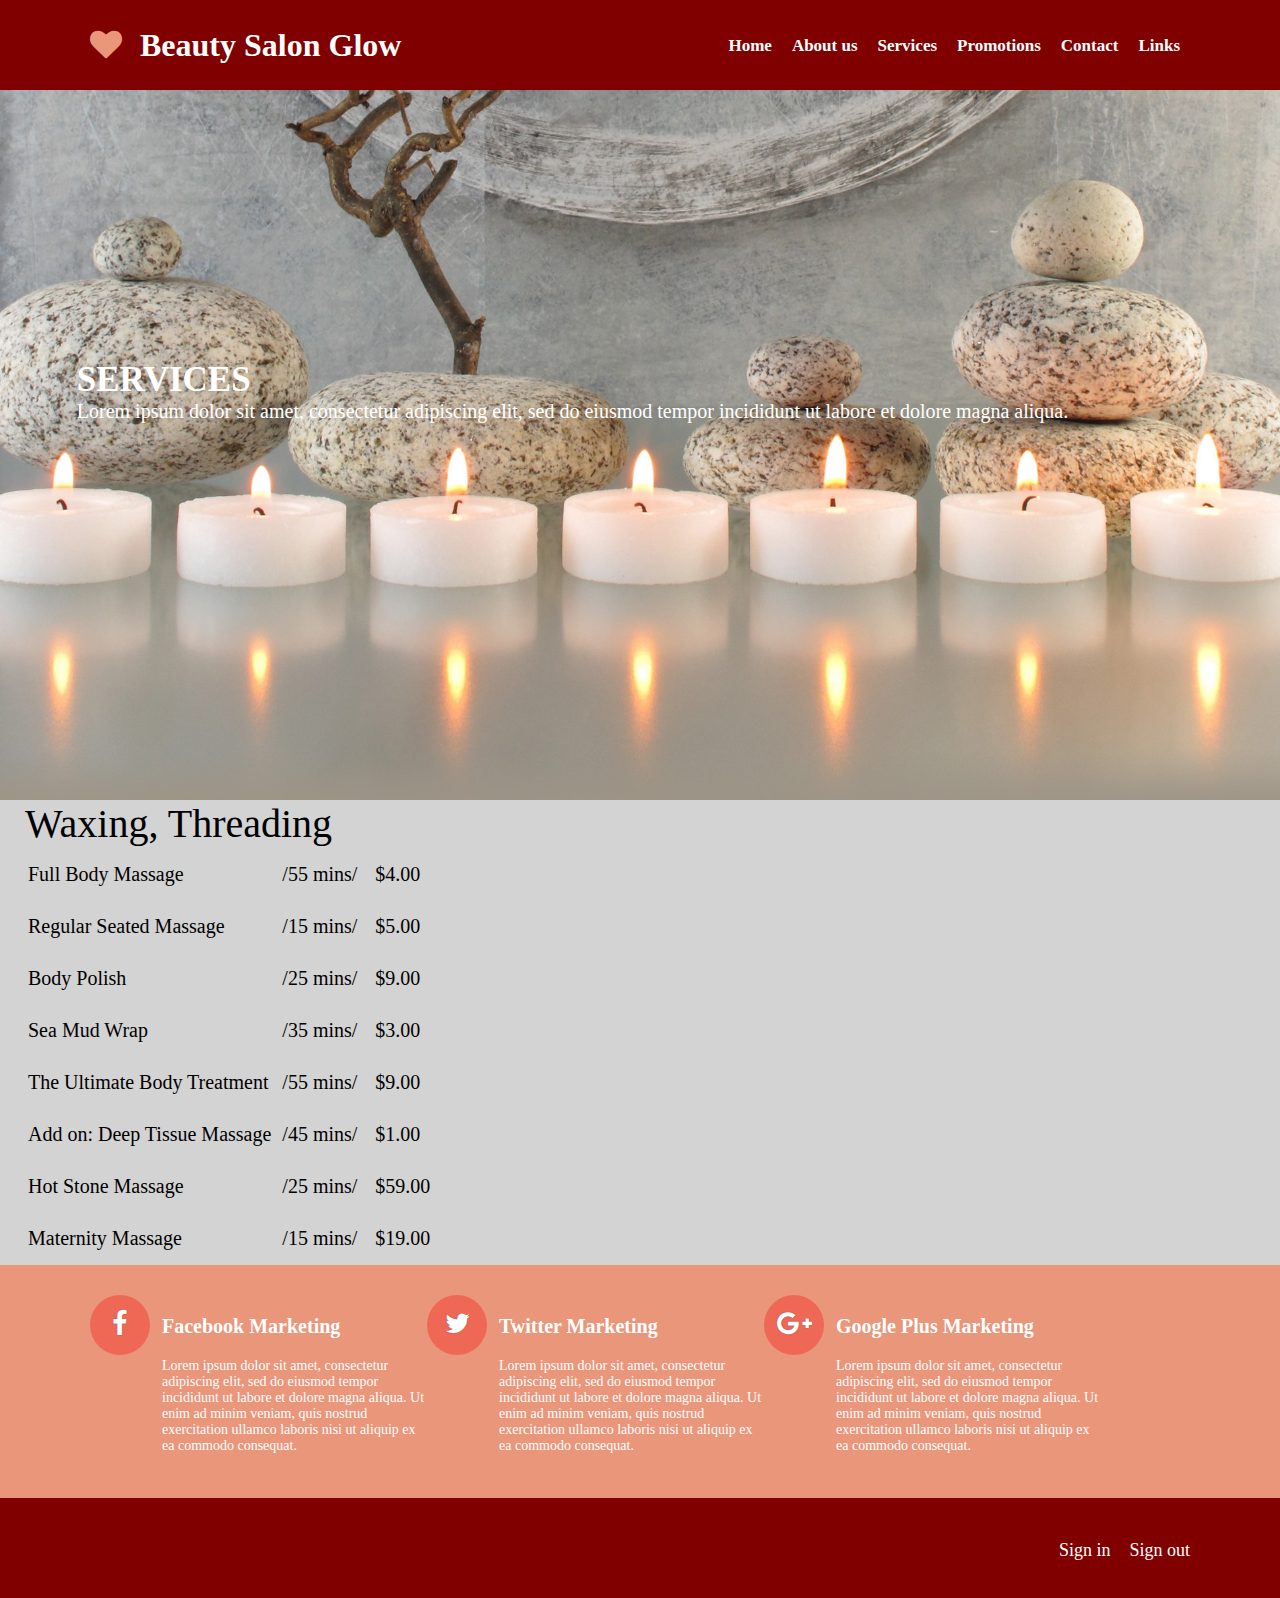
<file: Spirala2/services.html>
<!DOCTYPE html>
<html>
   <head>
      <title> Beauty salon </title>
      <link rel="stylesheet" href="style.css" />
	  <link rel="stylesheet" href="services.css" />
      <link rel="stylesheet" href="https://cdnjs.cloudflare.com/ajax/libs/font-awesome/4.6.3/css/font-awesome.min.css">
      <meta name="viewport" content="width=device-width, initial-scale=1">
   </head>
   <body>
      <header id="header">
         <div class="container">
            <div class= "logo">
               <h2><i class= "fa fa-heart"></i> Beauty Salon Glow</h2>
            </div>
            <nav id="nav">
               <ul>
                  <li><a href= "index.html" class="active">Home</a></li>
                  <li><a href= "aboutUs.html">About us</a></li>
                  <li><a href= "services.html">Services</a></li>
                  <li><a href= "promotions.html">Promotions</a></li>
                  <li><a href= "contact.html">Contact</a></li>
				  <li class="dropdown">
                  <a href="javascript:void(0)" class="dropdownbutton" onclick="DropdownFunction()">Links</a>
                  <div class="dropdown-content" id="myDropdownMenu">
                  <a href="#">Link 1</a>
                  <a href="#">Link 2</a>
                  <a href="#">Link 3</a>
                  </div>
                  </li>
               </ul>
            </nav>
         </div>
      </header>
      <div id= "slider" style="background-image: url('images/background.jpg');" >
         <div class="text">
            <h3>SERVICES</h3>
            <p>
               Lorem ipsum dolor sit amet, consectetur adipiscing elit,
               sed do eiusmod tempor incididunt ut labore et dolore magna aliqua.
            </p>
         </div>
      </div>
	   <div class="services">
            <div class="block-menu ">
               <div class="titlebig" >Waxing, Threading</div>
                  <table class="table" >
                     <tbody>
                        <tr>
                           <td class="name-option" >Full Body Massage </td>
                           <td class="time-option" >/55 mins/ </td>
                           <td class="price-option">$4.00</td>
                        </tr>
                        <tr>
                           <td class="name-option" >Regular Seated Massage</td>
                           <td class="time-option" >/15 mins/ </td>
                           <td class="price-option">$5.00</td>
                        </tr>
                        <tr>
                           <td class="name-option" >Body Polish</td>
                           <td class="time-option" >/25 mins/ </td>
                           <td class="price-option">$9.00</td>
                        </tr>
                        <tr>
                           <td class="name-option" >Sea Mud Wrap</td>
                           <td class="time-option" >/35 mins/ </td>
                           <td class="price-option">$3.00</td>
                        </tr>
                        <tr>
                           <td class="name-option" >The Ultimate Body Treatment</td>
                           <td class="time-option" >/55 mins/ </td>
                           <td class="price-option">$9.00</td>
                        </tr>
                        <tr>
                           <td class="name-option" >Add on: Deep Tissue Massage </td>
                           <td class="time-option" >/45 mins/ </td>
                           <td class="price-option">$1.00</td>
                        </tr>
                        <tr>
                           <td class="name-option" >Hot Stone Massage</td>
                           <td class="time-option" >/25 mins/ </td>
                           <td class="price-option">$59.00</td>
                        </tr>
                        <tr>
                           <td class="name-option" >Maternity Massage</td>
                           <td class="time-option" >/15 mins/ </td>
                           <td class="price-option">$19.00</td>
                        </tr>
                     </tbody>
                  </table>
                 </div>
               </div>
      <section>
         <div class="container">
            <div class= "icon">
               <i class= "fa fa-facebook"></i>
            </div>
            <div class="description">
               <h3>Facebook Marketing</h3>
               <p>Lorem ipsum dolor sit amet, consectetur adipiscing elit, sed do eiusmod
                  tempor incididunt ut labore et dolore magna aliqua. Ut enim ad minim veniam,
                  quis nostrud exercitation ullamco laboris nisi ut aliquip ex ea commodo
                  consequat.
               </p>
            </div>
            <div class= "icon">
               <i class= "fa fa-twitter"></i>
            </div>
            <div class="description">
               <h3>Twitter Marketing</h3>
               <p>Lorem ipsum dolor sit amet, consectetur adipiscing elit, sed do eiusmod
                  tempor incididunt ut labore et dolore magna aliqua. Ut enim ad minim veniam,
                  quis nostrud exercitation ullamco laboris nisi ut aliquip ex ea commodo
                  consequat.
               </p>
            </div>
            <div class= "icon">
               <i class= "fa fa-google-plus"></i>
            </div>
            <div class="description">
               <h3>Google Plus Marketing</h3>
               <p>Lorem ipsum dolor sit amet, consectetur adipiscing elit, sed do eiusmod
                  tempor incididunt ut labore et dolore magna aliqua. Ut enim ad minim veniam,
                  quis nostrud exercitation ullamco laboris nisi ut aliquip ex ea commodo
                  consequat.
               </p>
            </div>
         </div>
      </section>
	   <footer>
            <div class="container">
            <div class="logmenu">
               <ul>
                  <li><a href= "SignUpIn.html">Sign in</a></li>
                  <li><a href= "SignUpIn.html">Sign out</a></li>
               </ul>
            </div>
            </div>
         </footer>
		 <script src="dropdownMenu.js"></script>
   </body>
</html>
</file>
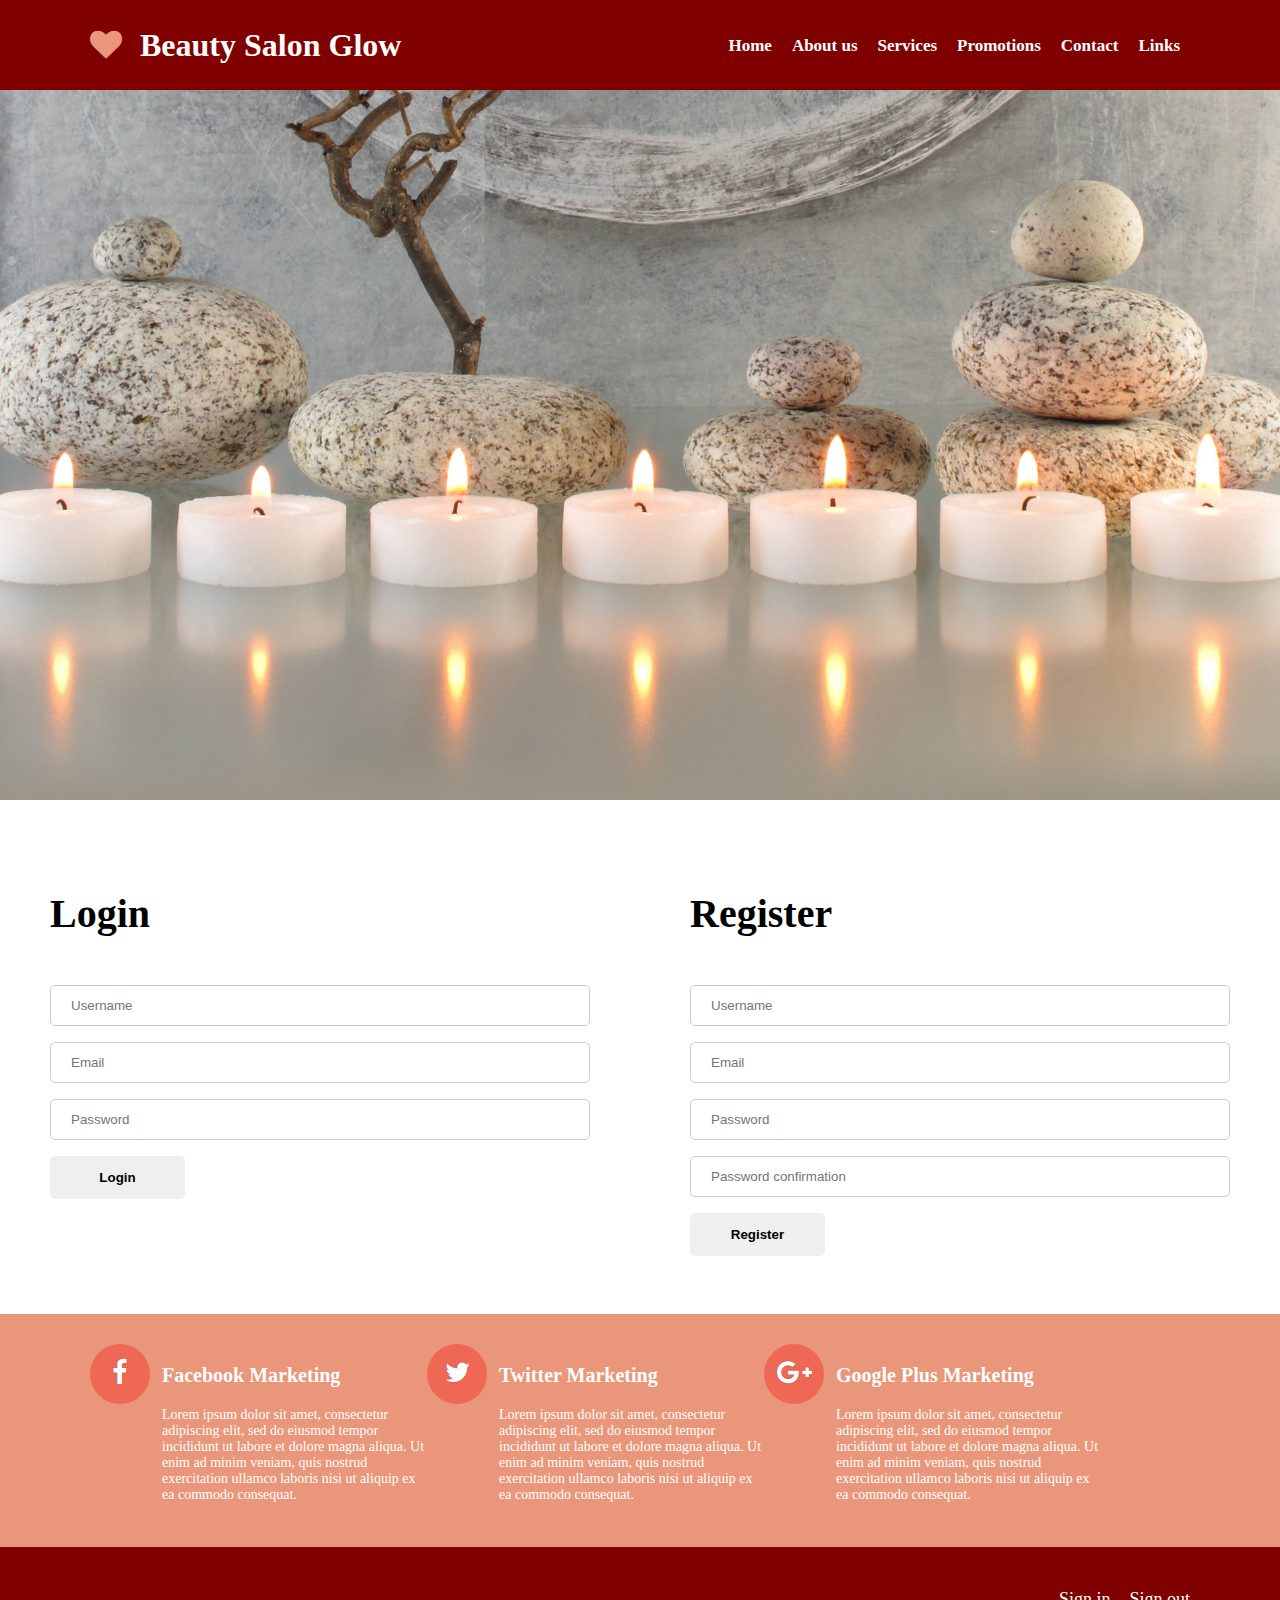
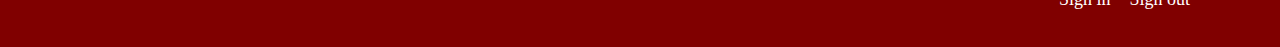
<file: Spirala2/SignUpIn.html>
<!DOCTYPE html>
<html>
   <head>
      <title> Beauty salon </title>
      <link rel="stylesheet" href="style.css" />
      <link rel="stylesheet" href="SignUpIn.css" />
      <link rel="stylesheet" href="https://cdnjs.cloudflare.com/ajax/libs/font-awesome/4.6.3/css/font-awesome.min.css">
      <meta name="viewport" content="width=device-width, initial-scale=1">

   </head>
   <body>
      <header id="header">
         <div class="container">
            <div class= "logo">
               <h2><i class= "fa fa-heart"></i> Beauty Salon Glow</h2>
            </div>
            <nav id="nav">
               <ul>
                  <li><a href= "index.html" class="active">Home</a></li>
                  <li><a href= "aboutUs.html">About us</a></li>
                  <li><a href= "services.html">Services</a></li>
                  <li><a href= "promotions.html">Promotions</a></li>
                  <li><a href= "contact.html">Contact</a></li>
				  <li class="dropdown">
                  <a href="javascript:void(0)" class="dropdownbutton" onclick="DropdownFunction()">Links</a>
                  <div class="dropdown-content" id="myDropdownMenu">
                  <a href="#">Link 1</a>
                  <a href="#">Link 2</a>
                  <a href="#">Link 3</a>
                  </div>
                  </li>
               </ul>
            </nav>
         </div>
      </header>
      <div id= "slider" style="background-image: url('images/background.jpg');" >
      </div>
      <div class= "FormRegisterLogin">
         <div class="formleft">
            <div class="forme">
               <form class="form" id="form1" onsubmit="return ValidateForm1()">
			   <h3>Login</h3>
                  <div>
                     <input type="text" name="username1" placeholder="Username">
                     <div id="name_error1" class="val_error"></div>
                  </div>
                  <div>
                     <input type="email" name="email1" placeholder="Email">
                     <div id="email_error1" class="val_error"></div>
                  </div>
                  <div>
                     <input type="password" name="password1" placeholder="Password">
                     <div id="password_error1" class="val_error"></div>
                  </div>
                  <div>
                     <input type="submit" class="button-login" name="register" value="Login">
                  </div>
               </form>
            </div>
         </div>
         <div class="formright">
            <div class="forme">
               <form class="form" id="form2" onsubmit="return ValidateForm2()">
			   <h3>Register</h3>
                  <div>
                     <input type="text" name="username2" placeholder="Username">
                     <div id="name_error2" class="val_error"></div>
                  </div>
                  <div>
                     <input type="email" name="email2"  placeholder="Email">
                     <div id="email_error2" class="val_error"></div>
                  </div>
                  <div>
                     <input type="password" name="password2" placeholder="Password">
                  </div>
                  <div>
                     <input type="password" name="password_confirmation" placeholder="Password confirmation">
                     <div id="password_error2" class="val_error"></div>
                  </div>
                  <div>
                     <input type="submit" class="button-register" name="register" value="Register">
                  </div>
               </form>
            </div>
         </div>
      </div>
      <section>
         <div class="container">
            <div class= "icon">
               <i class= "fa fa-facebook"></i>
            </div>
            <div class="description">
               <h3>Facebook Marketing</h3>
               <p>Lorem ipsum dolor sit amet, consectetur adipiscing elit, sed do eiusmod
                  tempor incididunt ut labore et dolore magna aliqua. Ut enim ad minim veniam,
                  quis nostrud exercitation ullamco laboris nisi ut aliquip ex ea commodo
                  consequat.
               </p>
            </div>
            <div class= "icon">
               <i class= "fa fa-twitter"></i>
            </div>
            <div class="description">
               <h3>Twitter Marketing</h3>
               <p>Lorem ipsum dolor sit amet, consectetur adipiscing elit, sed do eiusmod
                  tempor incididunt ut labore et dolore magna aliqua. Ut enim ad minim veniam,
                  quis nostrud exercitation ullamco laboris nisi ut aliquip ex ea commodo
                  consequat.
               </p>
            </div>
            <div class= "icon">
               <i class= "fa fa-google-plus"></i>
            </div>
            <div class="description">
               <h3>Google Plus Marketing</h3>
               <p>Lorem ipsum dolor sit amet, consectetur adipiscing elit, sed do eiusmod
                  tempor incididunt ut labore et dolore magna aliqua. Ut enim ad minim veniam,
                  quis nostrud exercitation ullamco laboris nisi ut aliquip ex ea commodo
                  consequat.
               </p>
            </div>
         </div>
      </section>
      <footer>
         <div class="container">
            <div class="logmenu">
               <ul>
                  <li><a href= "SignUpIn.html">Sign in</a></li>
                  <li><a href= "SignUpIn.html">Sign out</a></li>
               </ul>
            </div>
         </div>
      </footer>
	  <script src="signUpIn.js"></script>
	  <script src="dropdownMenu.js"></script>
   </body>
</html>
</file>
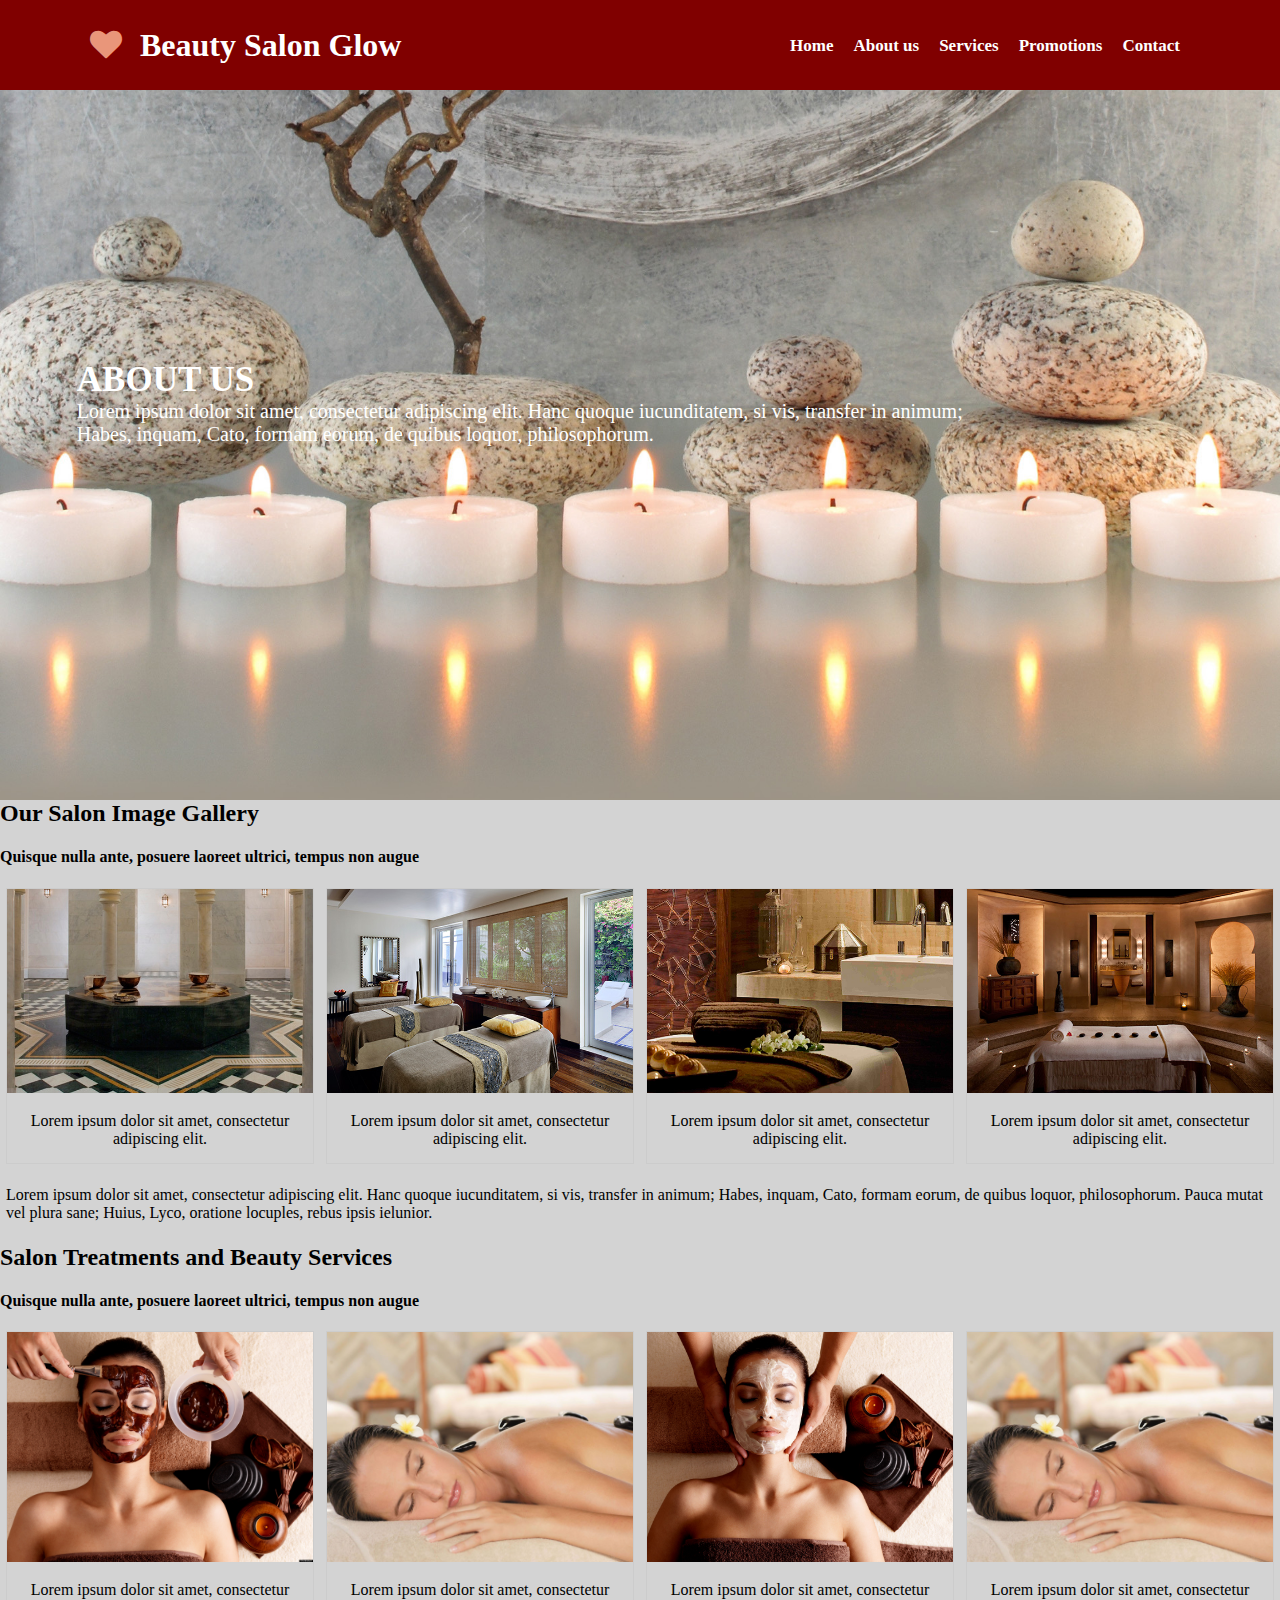
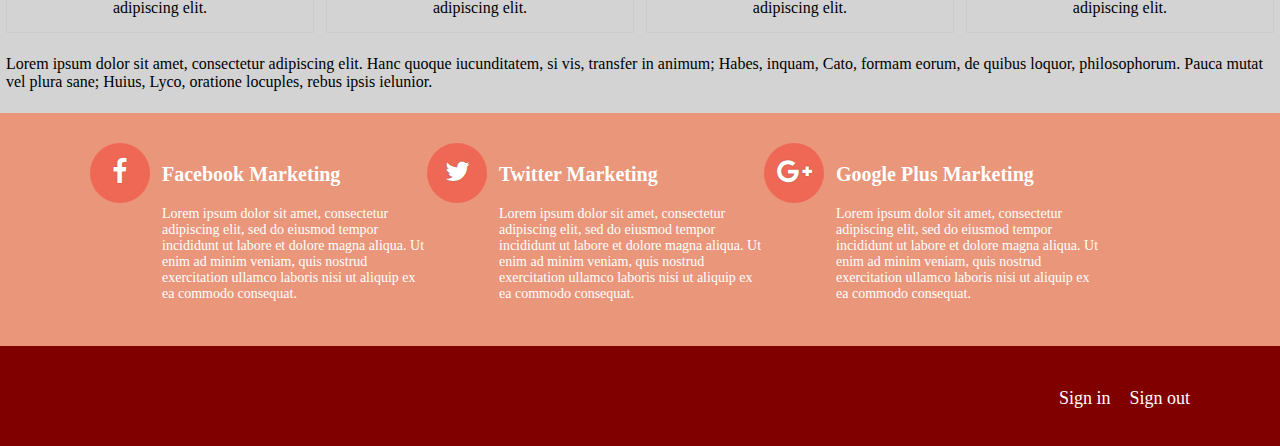
<file: Spirala1/SM16915WT/aboutUs.html>
<!DOCTYPE html>
<html lang="zxx">
   <head>
      <title> Beauty salon </title>
      <link rel="stylesheet" href="style.css" />
	  <link rel="stylesheet" href="aboutUs.css" />	  
      <link rel="stylesheet" href="https://cdnjs.cloudflare.com/ajax/libs/font-awesome/4.6.3/css/font-awesome.min.css">
      <meta name="viewport" content="width=device-width, initial-scale=1">
   </head>
   <body>
      <header id="header">
         <div class="container">
            <div class= "logo">
               <h2><i class= "fa fa-heart"></i> Beauty Salon Glow</h2>
            </div>
            <nav id="nav">
               <ul>
                  <li><a href= "index.html" class="active">Home</a></li>
                  <li><a href= "aboutUs.html">About us</a></li>
                  <li><a href= "services.html">Services</a></li>
                  <li><a href= "promotions.html">Promotions</a></li>
                  <li><a href= "contact.html">Contact</a></li>
               </ul>
            </nav>
         </div>
      </header>
      <div id= "slider" style= "background-image: url('images/background.jpg');" >
         <div class="text">
            <h3>ABOUT US</h3>
            <p> Lorem ipsum dolor sit amet, consectetur adipiscing elit.
                  Hanc quoque iucunditatem, si vis, transfer in animum; <br>
                  Habes, inquam, Cato, formam eorum, de quibus loquor, philosophorum.
	        </p>
         </div>
      </div>
	  <div class="newsaboutUs">
            <h2>Our Salon Image Gallery</h2>
            <h4>Quisque nulla ante, posuere laoreet ultrici, tempus non augue</h4>
            <div class="responsive">
               <div class="img">
                  <a target="_blank" href="images/ourgallery1.jpg">
                  <img src="images/ourgallery1.jpg" alt="Our Salon Services" width="300" height="200">
                  </a>
                  <div class="desc">Lorem ipsum dolor sit amet, consectetur adipiscing elit.</div>
               </div>
            </div>
            <div class="responsive">
               <div class="img">
                  <a target="_blank" href="images/ourgallery2.jpg">
                  <img src="images/ourgallery2.jpg" alt="Our Salon" width="600" height="400">
                  </a>
                  <div class="desc">Lorem ipsum dolor sit amet, consectetur adipiscing elit.</div>
               </div>
            </div>
            <div class="responsive">
               <div class="img">
                  <a target="_blank" href="images/ourgallery3.jpg">
                  <img src="images/ourgallery3.jpg" alt="Our Beauty Salon" width="600" height="400">
                  </a>
                  <div class="desc">Lorem ipsum dolor sit amet, consectetur adipiscing elit.</div>
               </div>
            </div>
            <div class="responsive">
               <div class="img">
                  <a target="_blank" href="images/ourgallery4.jpg">
                  <img src="images/ourgallery4.jpg" alt="Salon" width="600" height="400">
                  </a>
                  <div class="desc">Lorem ipsum dolor sit amet, consectetur adipiscing elit.</div>
               </div>
            </div>
            <div class="clearfix"></div>
            <div style="padding:6px;">
               <p>Lorem ipsum dolor sit amet, consectetur adipiscing elit.
                  Hanc quoque iucunditatem, si vis, transfer in animum;
                  Habes, inquam, Cato, formam eorum, de quibus loquor, philosophorum. 
                  Pauca mutat vel plura sane; Huius, Lyco, oratione locuples, rebus ipsis ielunior.</p>
            </div>
             <h2>Salon Treatments and Beauty Services</h2>
            <h4>Quisque nulla ante, posuere laoreet ultrici, tempus non augue</h4>
            <div class="responsive">
               <div class="img">
                  <a target="_blank" href="images/treatment1.jpg">
                  <img src="images/treatment1.jpg" alt="Our Salon Services" width="300" height="200">
                  </a>
                  <div class="desc">Lorem ipsum dolor sit amet, consectetur adipiscing elit.</div>
               </div>
            </div>
            <div class="responsive">
               <div class="img">
                  <a target="_blank" href="images/treatment2.jpg">
                  <img src="images/treatment2.jpg" alt="Our Salon" width="600" height="400">
                  </a>
                  <div class="desc">Lorem ipsum dolor sit amet, consectetur adipiscing elit.</div>
               </div>
            </div>
            <div class="responsive">
               <div class="img">
                  <a target="_blank" href="images/treatment3.jpg">
                  <img src="images/treatment3.jpg" alt="Our Beauty Salon" width="600" height="400">
                  </a>
                  <div class="desc">Lorem ipsum dolor sit amet, consectetur adipiscing elit.</div>
               </div>
            </div>
            <div class="responsive">
               <div class="img">
                  <a target="images/treatment2.jpg">
                  <img src="images/treatment2.jpg" alt="Salon" width="600" height="400">
                  </a>
                  <div class="desc">Lorem ipsum dolor sit amet, consectetur adipiscing elit.</div>
               </div>
            </div>
            <div class="clearfix"></div>
            <div style="padding:6px;">
               <p>Lorem ipsum dolor sit amet, consectetur adipiscing elit.
                  Hanc quoque iucunditatem, si vis, transfer in animum;
                  Habes, inquam, Cato, formam eorum, de quibus loquor, philosophorum. 
                  Pauca mutat vel plura sane; Huius, Lyco, oratione locuples, rebus ipsis ielunior.</p>
            </div>
         </div>
      <section>
         <div class="container">
            <div class= "icon">
               <i class= "fa fa-facebook"></i>
            </div>
            <div class="description">
               <h3>Facebook Marketing</h3>
               <p>Lorem ipsum dolor sit amet, consectetur adipiscing elit, sed do eiusmod
                  tempor incididunt ut labore et dolore magna aliqua. Ut enim ad minim veniam,
                  quis nostrud exercitation ullamco laboris nisi ut aliquip ex ea commodo
                  consequat.
               </p>
            </div>
            <div class= "icon">
               <i class= "fa fa-twitter"></i>
            </div>
            <div class="description">
               <h3>Twitter Marketing</h3>
               <p>Lorem ipsum dolor sit amet, consectetur adipiscing elit, sed do eiusmod
                  tempor incididunt ut labore et dolore magna aliqua. Ut enim ad minim veniam,
                  quis nostrud exercitation ullamco laboris nisi ut aliquip ex ea commodo
                  consequat.
               </p>
            </div>
            <div class= "icon">
               <i class= "fa fa-google-plus"></i>
            </div>
            <div class="description">
               <h3>Google Plus Marketing</h3>
               <p>Lorem ipsum dolor sit amet, consectetur adipiscing elit, sed do eiusmod
                  tempor incididunt ut labore et dolore magna aliqua. Ut enim ad minim veniam,
                  quis nostrud exercitation ullamco laboris nisi ut aliquip ex ea commodo
                  consequat.
               </p>
            </div>
         </div>
      </section>
	   <footer>
            <div class="container">
            <div class="logmenu">
               <ul>
                  <li><a href= "SignUpIn.html">Sign in</a></li>
                  <li><a href= "SignUpIn.html">Sign out</a></li>
               </ul>
            </div>
            </div>
         </footer>
   </body>
</html>
</file>
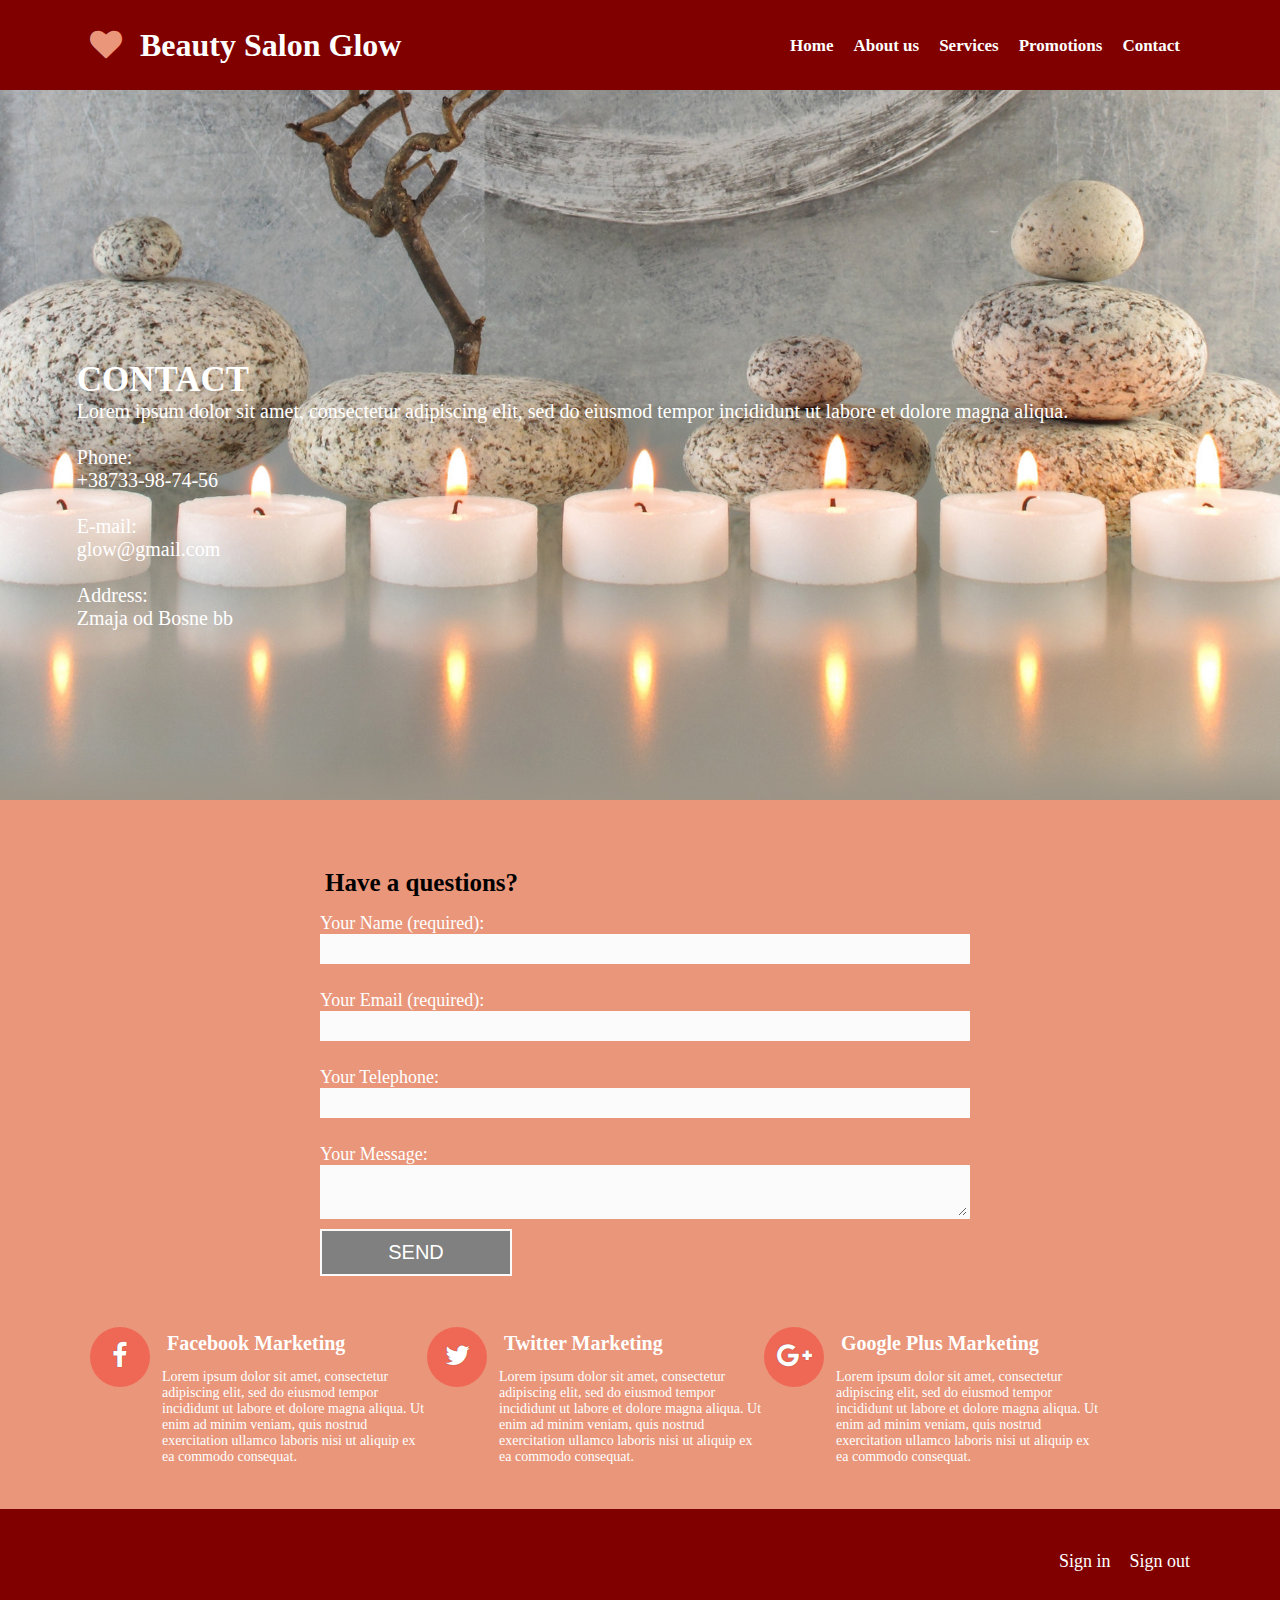
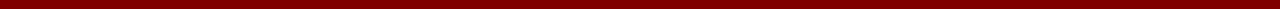
<file: Spirala1/SM16915WT/contact.html>
<!DOCTYPE html>
<html>
   <head>
      <title> Beauty salon </title>
      <link rel="stylesheet" href="style.css" />
      <link rel="stylesheet" href="contact.css" />
      <link rel="stylesheet" href="https://cdnjs.cloudflare.com/ajax/libs/font-awesome/4.6.3/css/font-awesome.min.css">
      <meta name="viewport" content="width=device-width, initial-scale=1">
   </head>
   <body>
      <header id="header">
         <div class="container">
            <div class= "logo">
               <h2><i class= "fa fa-heart"></i> Beauty Salon Glow</h2>
            </div>
            <nav id="nav">
               <ul>
                  <li><a href= "index.html" class="active">Home</a></li>
                  <li><a href= "aboutUs.html">About us</a></li>
                  <li><a href= "services.html">Services</a></li>
                  <li><a href= "promotions.html">Promotions</a></li>
                  <li><a href= "contact.html">Contact</a></li>
               </ul>
            </nav>
         </div>
      </header>
      <div id= "slider" style="background-image: url('images/background.jpg');" >
         <div class="text">
            <h3>CONTACT</h3>
            <p>
               Lorem ipsum dolor sit amet, consectetur adipiscing elit,
               sed do eiusmod tempor incididunt ut labore et dolore magna aliqua.
            </p>
            <p><br>Phone:<br>+38733-98-74-56<br><br>E-mail:<br>glow@gmail.com<br><br>Address:<br>Zmaja od Bosne bb
            </p>
         </div>
      </div>
      <div id="form-main">
         <div id="form-div">
            <form class="form" id="form1">
               <h3>Have a questions?</h3>
               <p class="name">
                  <label for="name">Your Name (required):</label>
                  <input name="name" type=text class="feedback-input" placeholder="" id="name" required/>
               </p>
               <p class="email">
                  <label for="email">Your Email (required):</label>
                  <input name="email" type="email" class="feedback-input" id="email" placeholder="" required />
               </p>
               <p class="tel">
                  <label for="tel">Your Telephone:</label>
                  <input type="tel"  class="feedback-input" name="tel" id="tel" required>
               </p>
               <p class="text">
                  <label for="comment">Your Message:</label>
                  <textarea name="text" class="feedback-input" id="comment" placeholder="" required></textarea>
               </p>
               <div class="submit">
                  <input type="submit" value="SEND" id="button-contact"/>
                  <div class="ease"></div>
               </div>
            </form>
         </div>
      </div>
      <section>
         <div class="container">
            <div class= "icon">
               <i class= "fa fa-facebook"></i>
            </div>
            <div class="description">
               <h3>Facebook Marketing</h3>
               <p>Lorem ipsum dolor sit amet, consectetur adipiscing elit, sed do eiusmod
                  tempor incididunt ut labore et dolore magna aliqua. Ut enim ad minim veniam,
                  quis nostrud exercitation ullamco laboris nisi ut aliquip ex ea commodo
                  consequat.
               </p>
            </div>
            <div class= "icon">
               <i class= "fa fa-twitter"></i>
            </div>
            <div class="description">
               <h3>Twitter Marketing</h3>
               <p>Lorem ipsum dolor sit amet, consectetur adipiscing elit, sed do eiusmod
                  tempor incididunt ut labore et dolore magna aliqua. Ut enim ad minim veniam,
                  quis nostrud exercitation ullamco laboris nisi ut aliquip ex ea commodo
                  consequat.
               </p>
            </div>
            <div class= "icon">
               <i class= "fa fa-google-plus"></i>
            </div>
            <div class="description">
               <h3>Google Plus Marketing</h3>
               <p>Lorem ipsum dolor sit amet, consectetur adipiscing elit, sed do eiusmod
                  tempor incididunt ut labore et dolore magna aliqua. Ut enim ad minim veniam,
                  quis nostrud exercitation ullamco laboris nisi ut aliquip ex ea commodo
                  consequat.
               </p>
            </div>
         </div>
      </section>
      <footer>
         <div class="container">
            <div class="logmenu">
               <ul>
                  <li><a href= "SignUpIn.html">Sign in</a></li>
                  <li><a href= "SignUpIn.html">Sign out</a></li>
               </ul>
            </div>
         </div>
      </footer>
   </body>
</html>
</file>
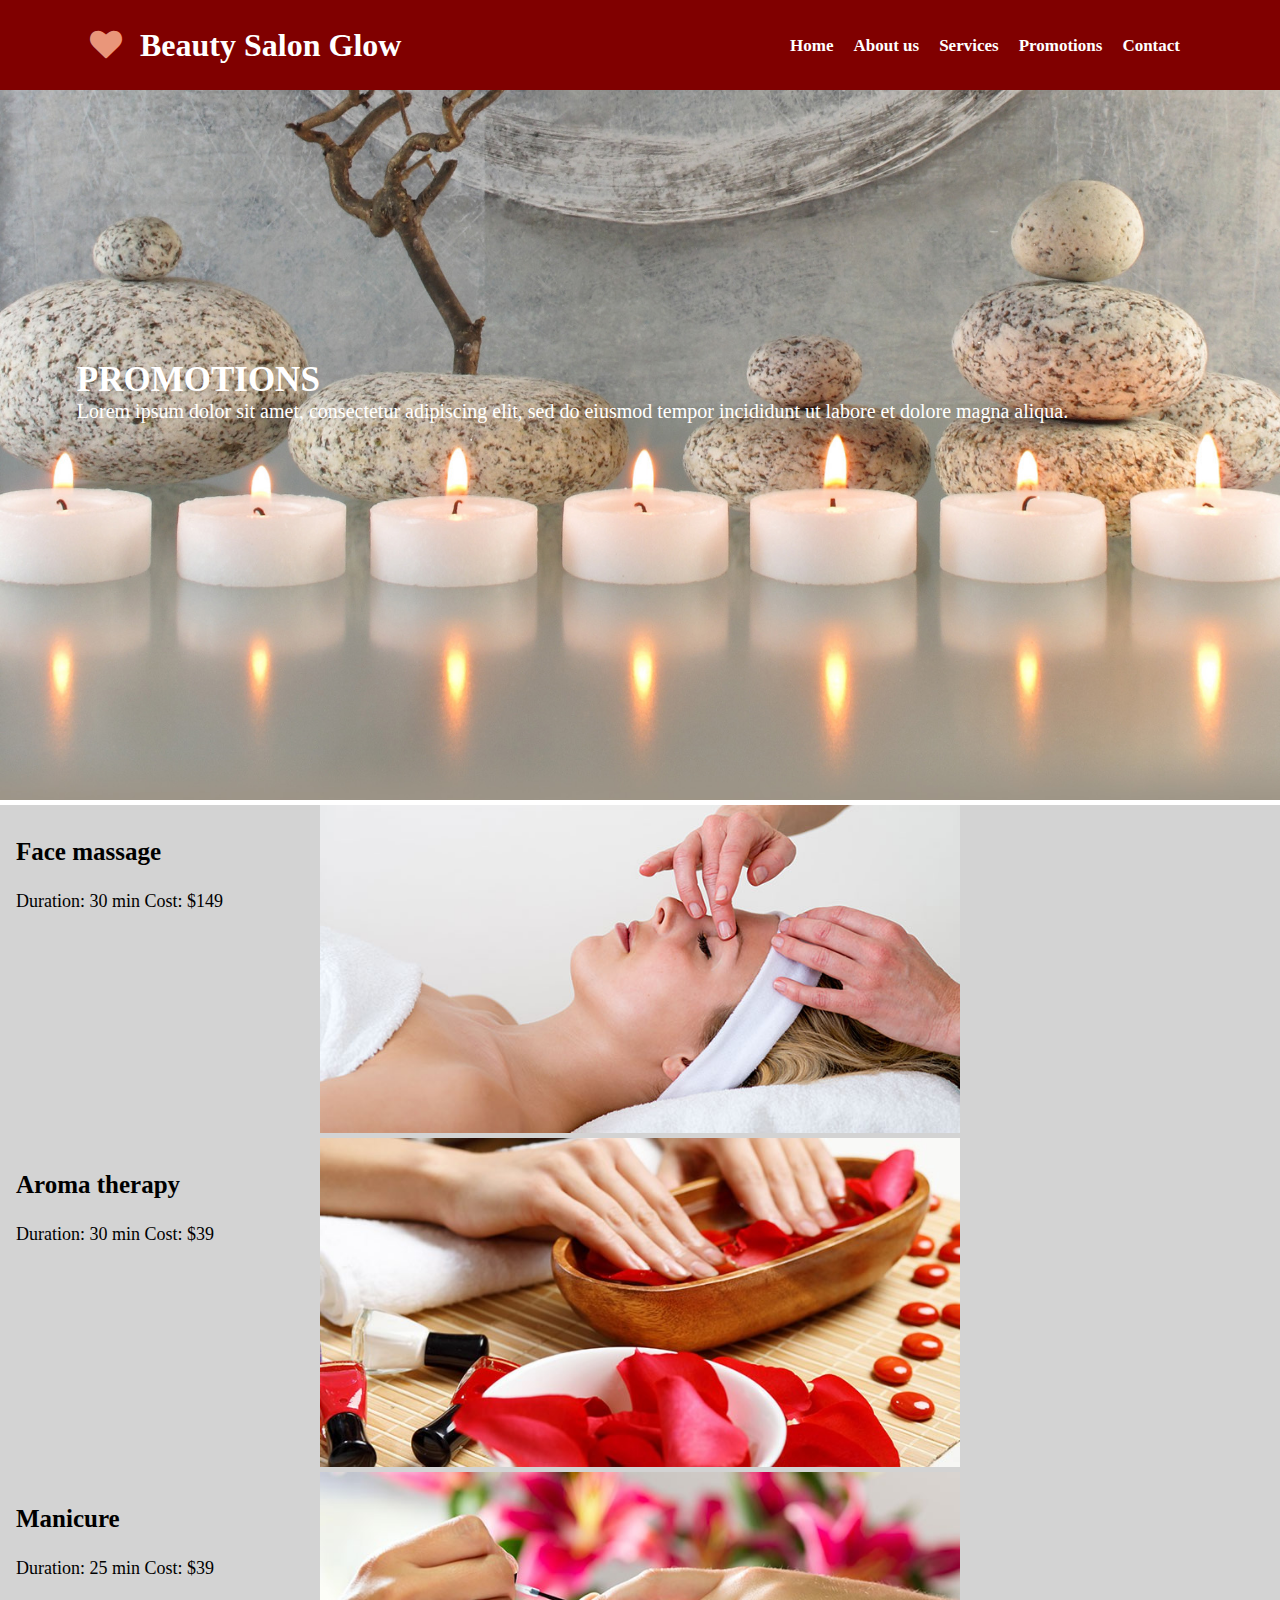
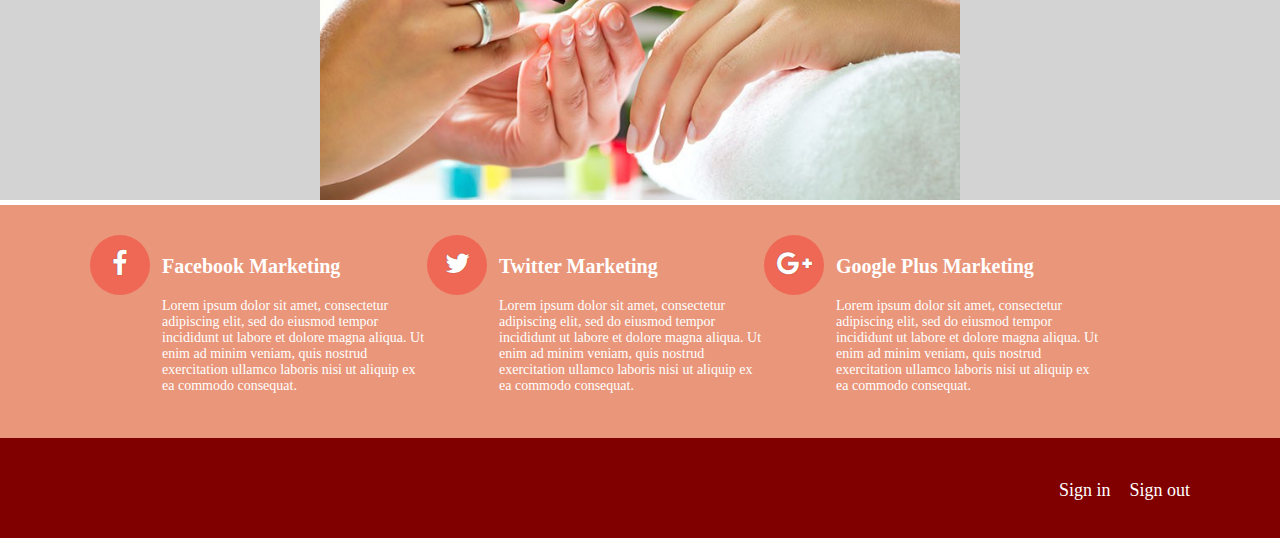
<file: Spirala1/SM16915WT/promotions.html>
<!DOCTYPE html>
<html>
   <head>
      <title> Beauty salon </title>
      <link rel="stylesheet" href="style.css" />
      <link rel="stylesheet" href="promotions.css" />
      <link rel="stylesheet" href="https://cdnjs.cloudflare.com/ajax/libs/font-awesome/4.6.3/css/font-awesome.min.css">
      <meta name="viewport" content="width=device-width, initial-scale=1">
   </head>
   <body>
      <header id="header">
         <div class="container">
            <div class= "logo">
               <h2><i class= "fa fa-heart"></i> Beauty Salon Glow</h2>
            </div>
            <nav id="nav">
               <ul>
                  <li><a href= "index.html" class="active">Home</a></li>
                  <li><a href= "aboutUs.html">About us</a></li>
                  <li><a href= "services.html">Services</a></li>
                  <li><a href= "promotions.html">Promotions</a></li>
                  <li><a href= "contact.html">Contact</a></li>
               </ul>
            </nav>
         </div>
      </header>
      <div id= "slider" style="background-image: url('images/background.jpg');" >
         <div class="text">
            <h3>PROMOTIONS</h3>
            <p>
               Lorem ipsum dolor sit amet, consectetur adipiscing elit,
               sed do eiusmod tempor incididunt ut labore et dolore magna aliqua.
            </p>
         </div>
      </div>
      <div class="pro">
         <div class="container1">
            <img src="images/promotions1.jpg" alt="Face massage" >
            <div class="topleft">
               <h3>Face massage</h3>
               <p>Duration: 30 min      Cost: $149</p>
            </div>
         </div>
         <div class="container1">
            <img src="images/promotions2.jpg" alt="Aroma therapy" >
            <div class="topleft">
               <h3>Aroma therapy</h3>
               <p>Duration: 30 min      Cost: $39</p>
            </div>
         </div>
         <div class="container1">
            <img src="images/promotions3.jpg" alt="Manicure" >
            <div class="topleft">
               <h3>Manicure</h3>
               <p>Duration: 25 min      Cost: $39</p>
            </div>
         </div>
      </div>
      <section>
         <div class="container">
            <div class= "icon">
               <i class= "fa fa-facebook"></i>
            </div>
            <div class="description">
               <h3>Facebook Marketing</h3>
               <p>Lorem ipsum dolor sit amet, consectetur adipiscing elit, sed do eiusmod
                  tempor incididunt ut labore et dolore magna aliqua. Ut enim ad minim veniam,
                  quis nostrud exercitation ullamco laboris nisi ut aliquip ex ea commodo
                  consequat.
               </p>
            </div>
            <div class= "icon">
               <i class= "fa fa-twitter"></i>
            </div>
            <div class="description">
               <h3>Twitter Marketing</h3>
               <p>Lorem ipsum dolor sit amet, consectetur adipiscing elit, sed do eiusmod
                  tempor incididunt ut labore et dolore magna aliqua. Ut enim ad minim veniam,
                  quis nostrud exercitation ullamco laboris nisi ut aliquip ex ea commodo
                  consequat.
               </p>
            </div>
            <div class= "icon">
               <i class= "fa fa-google-plus"></i>
            </div>
            <div class="description">
               <h3>Google Plus Marketing</h3>
               <p>Lorem ipsum dolor sit amet, consectetur adipiscing elit, sed do eiusmod
                  tempor incididunt ut labore et dolore magna aliqua. Ut enim ad minim veniam,
                  quis nostrud exercitation ullamco laboris nisi ut aliquip ex ea commodo
                  consequat.
               </p>
            </div>
         </div>
      </section>
      <footer>
         <div class="container">
            <div class="logmenu">
               <ul>
                  <li><a href= "SignUpIn.html">Sign in</a></li>
                  <li><a href= "SignUpIn.html">Sign out</a></li>
               </ul>
            </div>
         </div>
      </footer>
   </body>
</html>
</file>
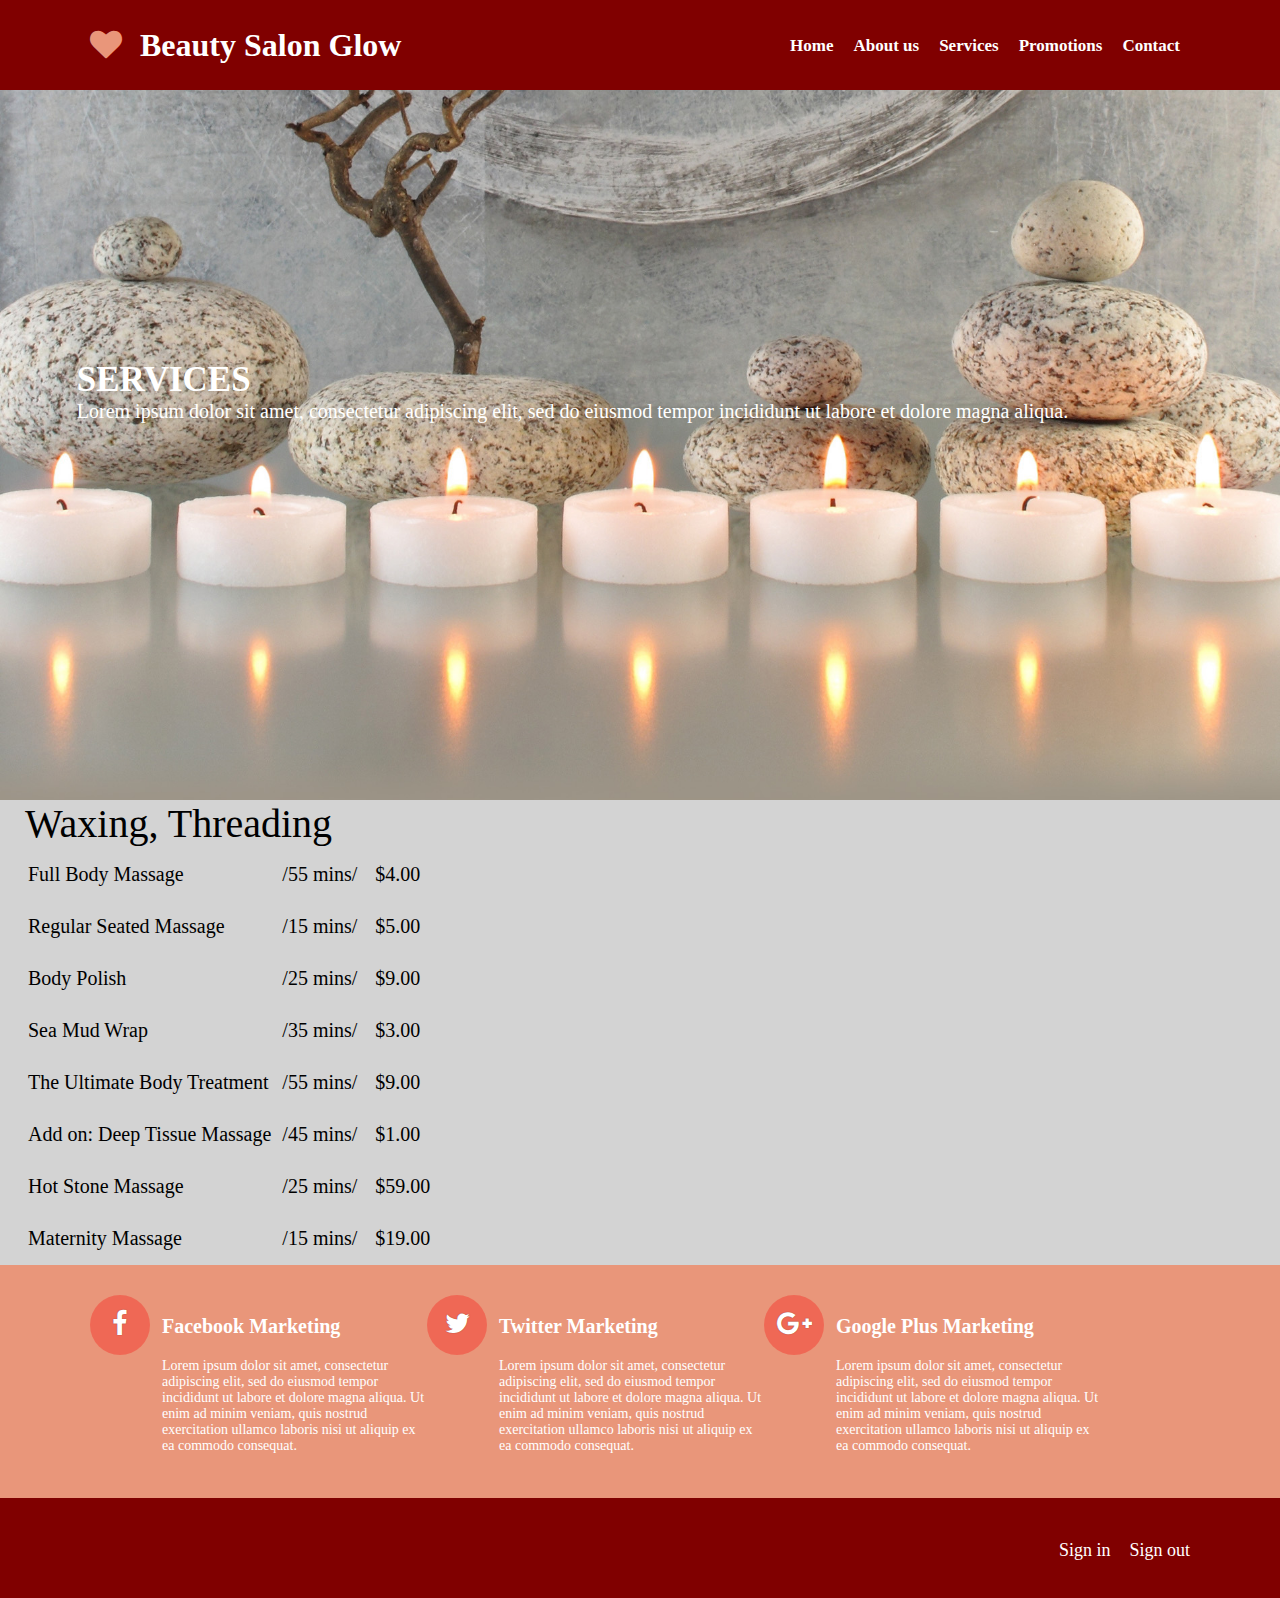
<file: Spirala1/SM16915WT/services.html>
<!DOCTYPE html>
<html>
   <head>
      <title> Beauty salon </title>
      <link rel="stylesheet" href="style.css" />
	  <link rel="stylesheet" href="services.css" />
      <link rel="stylesheet" href="https://cdnjs.cloudflare.com/ajax/libs/font-awesome/4.6.3/css/font-awesome.min.css">
      <meta name="viewport" content="width=device-width, initial-scale=1">
   </head>
   <body>
      <header id="header">
         <div class="container">
            <div class= "logo">
               <h2><i class= "fa fa-heart"></i> Beauty Salon Glow</h2>
            </div>
            <nav id="nav">
               <ul>
                  <li><a href= "index.html" class="active">Home</a></li>
                  <li><a href= "aboutUs.html">About us</a></li>
                  <li><a href= "services.html">Services</a></li>
                  <li><a href= "promotions.html">Promotions</a></li>
                  <li><a href= "contact.html">Contact</a></li>
               </ul>
            </nav>
         </div>
      </header>
      <div id= "slider" style="background-image: url('images/background.jpg');" >
         <div class="text">
            <h3>SERVICES</h3>
            <p>
               Lorem ipsum dolor sit amet, consectetur adipiscing elit,
               sed do eiusmod tempor incididunt ut labore et dolore magna aliqua.
            </p>
         </div>
      </div>
	   <div class="services">
            <div class="block-menu ">
               <div class="titlebig" >Waxing, Threading</div>
                  <table class="table" >
                     <tbody>
                        <tr>
                           <td class="name-option" >Full Body Massage </td>
                           <td class="time-option" >/55 mins/ </td>
                           <td class="price-option">$4.00</td>
                        </tr>
                        <tr>
                           <td class="name-option" >Regular Seated Massage</td>
                           <td class="time-option" >/15 mins/ </td>
                           <td class="price-option">$5.00</td>
                        </tr>
                        <tr>
                           <td class="name-option" >Body Polish</td>
                           <td class="time-option" >/25 mins/ </td>
                           <td class="price-option">$9.00</td>
                        </tr>
                        <tr>
                           <td class="name-option" >Sea Mud Wrap</td>
                           <td class="time-option" >/35 mins/ </td>
                           <td class="price-option">$3.00</td>
                        </tr>
                        <tr>
                           <td class="name-option" >The Ultimate Body Treatment</td>
                           <td class="time-option" >/55 mins/ </td>
                           <td class="price-option">$9.00</td>
                        </tr>
                        <tr>
                           <td class="name-option" >Add on: Deep Tissue Massage </td>
                           <td class="time-option" >/45 mins/ </td>
                           <td class="price-option">$1.00</td>
                        </tr>
                        <tr>
                           <td class="name-option" >Hot Stone Massage</td>
                           <td class="time-option" >/25 mins/ </td>
                           <td class="price-option">$59.00</td>
                        </tr>
                        <tr>
                           <td class="name-option" >Maternity Massage</td>
                           <td class="time-option" >/15 mins/ </td>
                           <td class="price-option">$19.00</td>
                        </tr>
                     </tbody>
                  </table>
                 </div>
               </div>
      <section>
         <div class="container">
            <div class= "icon">
               <i class= "fa fa-facebook"></i>
            </div>
            <div class="description">
               <h3>Facebook Marketing</h3>
               <p>Lorem ipsum dolor sit amet, consectetur adipiscing elit, sed do eiusmod
                  tempor incididunt ut labore et dolore magna aliqua. Ut enim ad minim veniam,
                  quis nostrud exercitation ullamco laboris nisi ut aliquip ex ea commodo
                  consequat.
               </p>
            </div>
            <div class= "icon">
               <i class= "fa fa-twitter"></i>
            </div>
            <div class="description">
               <h3>Twitter Marketing</h3>
               <p>Lorem ipsum dolor sit amet, consectetur adipiscing elit, sed do eiusmod
                  tempor incididunt ut labore et dolore magna aliqua. Ut enim ad minim veniam,
                  quis nostrud exercitation ullamco laboris nisi ut aliquip ex ea commodo
                  consequat.
               </p>
            </div>
            <div class= "icon">
               <i class= "fa fa-google-plus"></i>
            </div>
            <div class="description">
               <h3>Google Plus Marketing</h3>
               <p>Lorem ipsum dolor sit amet, consectetur adipiscing elit, sed do eiusmod
                  tempor incididunt ut labore et dolore magna aliqua. Ut enim ad minim veniam,
                  quis nostrud exercitation ullamco laboris nisi ut aliquip ex ea commodo
                  consequat.
               </p>
            </div>
         </div>
      </section>
	   <footer>
            <div class="container">
            <div class="logmenu">
               <ul>
                  <li><a href= "SignUpIn.html">Sign in</a></li>
                  <li><a href= "SignUpIn.html">Sign out</a></li>
               </ul>
            </div>
            </div>
         </footer>
   </body>
</html>
</file>
<file: Spirala2/style.css>
body {
margin: 0;
padding: 0;
}

.container {
position: relative;
margin: 0 auto;
width: 94%;
max-width: 1100px;
}

#header {
z-index: 2;
position: fixed;
width: 100%;
height: 90px;
line-height: 90px;
background: maroon;
color: white;
}

#header h2 {
top: 0px;
margin: 0px;
font-size:  2em;
}

#header .logo h2 i{
color: darksalmon;
margin-right: 10px;
}

#header nav ul li a:hover{
background-color: rgba(0, 0, 0, 0.3);
}

#nav {
position: absolute;
right: 0;
top: -15px;
height: 60px;
}

#nav ul li {
float: left;
list-style: none;
}

#nav ul li a {
font-size: 17px;
font-weight: bold;
display: block;
color: white;
text-decoration: none;
padding: 0 10px;
}

@media screen and (max-width: 758px) {
#header .container {
width: 100%;
}

#header h2 {
padding-left: 3%;
}

#nav {
width: 100%;
top: 60px;
}

#nav:before {
content: '\2630';
display: block;
position: absolute;
right: 3%;
top: -50px;
line-height: 40px;
font-size: 1.4em;
cursor: pointer;
}

#nav ul {
background: maroon;
width: 100%;
margin: 0px;
}

#nav ul li {
float: none;
}

#nav ul li a {
padding: 10px 3%;
line-height: 20px;
border-top: 1px solid #333;
}

}

#slider{
width: 100%;
height: 800px;
-webkit-background-size: cover;
-moz-background-size: cover;
background-size: cover;
background-position: center top;
position: relative;
}

#slider .text{
position: absolute;
top: 45%;
left: 6%;
color: white;
}

#slider .text h3{
font-size: 35px;
margin:0;
}

#slider .text p{
font-size: 20px;
margin:0;
}

section{
width: 100%;
background-color:darksalmon;
color:white;
overflow: hidden;
}

section .container div{
margin-top: 30px;
float: left;
}

section .container .icon{
width: 60px;
height: 60px;
background-color: rgba(255, 0, 0, 0.3);
border-radius: 50px;
text-align: center;
line-height: 59px;
font-size:1.7em;
text-shadow: 0 0 1px rgba(0,0,0,0.5); 
}

section .description{
width: 265px;
text-align: left;
margin-left: 12px;
margin-bottom: 30px;
}
section .container .description h3{
font-size:20px;
}
section .container .description p{
font-size:14px;
}

footer{
width: 100%;
height: 100px;
background-color:maroon;
}

footer .container .logmenu{
float: right;
}
footer .container .logmenu ul{
list-style: none;
margin: 0;
}
footer .container .logmenu ul li{
display: inline-block;
margin:42px 0 0 15px;
}
footer .container .logmenu ul li a{
text-decoration: none;
font-size: 18px;
color:white;
}

footer .container .logmenu ul li a:hover{
background-color: rgba(0, 0, 0, 0.3);
border-radius: 5px;
}

li a:hover, .dropdown:hover .dropdownbutton {
    background-color: rgba(0, 0, 0, 0.3);;
}

li.dropdown {
    display: inline-block;
}

.dropdown-content {
    display: none;
    position: absolute;
    min-width: 200px;
    box-shadow: 0px 16px 16px 0px rgba(0,0,0,0.5);
}

.dropdown-content a {
    text-decoration: none;
    display: block;
    text-align: left;
}

.show {display:block;}
</file>
<file: Spirala1/SM16915WT/style.css>
body {
margin: 0;
padding: 0;
}

.container {
position: relative;
margin: 0 auto;
width: 94%;
max-width: 1100px;
}

#header {
z-index: 2;
position: fixed;
width: 100%;
height: 90px;
line-height: 90px;
background: maroon;
color: white;
}

#header h2 {
top: 0px;
margin: 0px;
font-size:  2em;
}

#header .logo h2 i{
color: darksalmon;
margin-right: 10px;
}

#header nav ul li a:hover{
background-color: rgba(0, 0, 0, 0.3);
}

#nav {
position: absolute;
right: 0;
top: -15px;
height: 60px;
}

#nav ul li {
float: left;
list-style: none;
}

#nav ul li a {
font-size: 17px;
font-weight: bold;
display: block;
color: white;
text-decoration: none;
padding: 0 10px;
}

@media screen and (max-width: 758px) {
#header .container {
width: 100%;
}

#header h2 {
padding-left: 3%;
}

#nav {
width: 100%;
top: 60px;
}

#nav:before {
content: '\2630';
display: block;
position: absolute;
right: 3%;
top: -50px;
line-height: 40px;
font-size: 1.4em;
cursor: pointer;
}

#nav ul {
background: maroon;
width: 100%;
margin: 0px;
}

#nav ul li {
float: none;
}

#nav ul li a {
padding: 10px 3%;
line-height: 20px;
border-top: 1px solid #333;
}

}

#slider{
width: 100%;
height: 800px;
-webkit-background-size: cover;
-moz-background-size: cover;
background-size: cover;
background-position: center top;
position: relative;
}

#slider .text{
position: absolute;
top: 45%;
left: 6%;
color: white;
}

#slider .text h3{
font-size: 35px;
margin:0;
}

#slider .text p{
font-size: 20px;
margin:0;
}

section{
width: 100%;
background-color:darksalmon;
color:white;
overflow: hidden;
}

section .container div{
margin-top: 30px;
float: left;
}

section .container .icon{
width: 60px;
height: 60px;
background-color: rgba(255, 0, 0, 0.3);
border-radius: 50px;
text-align: center;
line-height: 59px;
font-size:1.7em;
text-shadow: 0 0 1px rgba(0,0,0,0.5); 
}

section .description{
width: 265px;
text-align: left;
margin-left: 12px;
margin-bottom: 30px;
}
section .container .description h3{
font-size:20px;
}
section .container .description p{
font-size:14px;
}

footer{
width: 100%;
height: 100px;
background-color:maroon;
}

footer .container .logmenu{
float: right;
}
footer .container .logmenu ul{
list-style: none;
margin: 0;
}
footer .container .logmenu ul li{
display: inline-block;
margin:42px 0 0 15px;
}
footer .container .logmenu ul li a{
text-decoration: none;
font-size: 18px;
color:white;
}

footer .container .logmenu ul li a:hover{
background-color: rgba(0, 0, 0, 0.3);
border-radius: 5px;
}
</file>
<file: Spirala3/fpdf181/fpdf.css>
body {font-family:"Times New Roman",serif}
h1 {font:bold 135% Arial,sans-serif; color:#4000A0; margin-bottom:0.9em}
h2 {font:bold 95% Arial,sans-serif; color:#900000; margin-top:1.5em; margin-bottom:1em}
dl.param dt {text-decoration:underline}
dl.param dd {margin-top:1em; margin-bottom:1em}
dl.param ul {margin-top:1em; margin-bottom:1em}
tt, code, kbd {font-family:"Courier New",Courier,monospace; font-size:82%}
div.source {margin-top:1.4em; margin-bottom:1.3em}
div.source pre {display:table; border:1px solid #24246A; width:100%; margin:0em; font-family:inherit; font-size:100%}
div.source code {display:block; border:1px solid #C5C5EC; background-color:#F0F5FF; padding:6px; color:#000000}
div.doc-source {margin-top:1.4em; margin-bottom:1.3em}
div.doc-source pre {display:table; width:100%; margin:0em; font-family:inherit; font-size:100%}
div.doc-source code {display:block; background-color:#E0E0E0; padding:4px}
.kw {color:#000080; font-weight:bold}
.str {color:#CC0000}
.cmt {color:#008000}
p.demo {text-align:center; margin-top:-0.9em}
a.demo {text-decoration:none; font-weight:bold; color:#0000CC}
a.demo:link {text-decoration:none; font-weight:bold; color:#0000CC}
a.demo:hover {text-decoration:none; font-weight:bold; color:#0000FF}
a.demo:active {text-decoration:none; font-weight:bold; color:#0000FF}
</file>
<file: Spirala2/aboutUs.css>
.newsaboutUs {
    background: lightgrey;
    margin: 0 auto;
 }
 .newsaboutUs h2{
	 margin-top:0;	 
 }
 
div.img {
    border: 1px solid #ccc;
}

div.img:hover {
    border: 1px solid #777;
}

div.img img {
    width: 100%;
    height: auto;
}

div.desc {
    padding: 15px;
    text-align: center;
}

* {
    box-sizing: border-box;
}

.responsive {
    padding: 0 6px;
    float: left;
    width: 24.99999%;
}

@media only screen and (max-width: 700px){
    .responsive {
        width: 49.99999%;
        margin: 6px 0;
    }
}

@media only screen and (max-width: 500px){
    .responsive {
        width: 100%;
    }
}

.clearfix:after {
    content: "";
    display: table;
    clear: both;
}


/* 100% Image Width on Smaller Screens */
@media only screen and (max-width: 700px){
    .modal-content {
        width: 100%;
    }
}
</file>
<file: Spirala2/contact.css>
#form-main {
   width: 100%;
   text-align: center;
   margin:auto;
   background-color: darksalmon;
 }
 
#form-div {  
   padding-left: 5%;
   padding-right:  5%;
   padding-top:  5%;
   padding-bottom: 5%;
   text-align: left;
   margin:auto;
   width:50%; 
 }
 
.feedback-input {
   color: #3c3c3c;
   font-weight: 500;
   font-size: 15px;
   border-radius: 0;
   line-height: 22px;
   background-color: #fbfbfb;
   width:100%;
   border: 3px solid rgba(0, 0, 0, 0);
 }
 
input:hover,
textarea:hover,
input:focus,
textarea:focus {
   background-color: white;
 }
.text{
	 margin-bottom: 0;
 }
 
#button-contact {
   float: left;
   width: 30%;
   border: #fbfbfb solid 2px;
   background-color: gray;
   color: white;
   font-size: 20px;
   padding-top: 10px;
   padding-bottom: 10px;
   padding-left: 10px;
   padding-right: 10px;
   -webkit-transition: all 0.3s;
   -moz-transition: all 0.3s;
   -o-transition: all 0.3s;
   margin-top: -4px;
   font-weight: 500;
}
 
#button-contact:hover {
   background-color: darksalmon;
   
}
.form-error{
	 color:red;
}
 
.submit:hover{
   color: #3498db;
}
 
 label{
   color:white;
   font-size:18px;
 }
.submit:hover .ease {
   width: 100%;
   background-color: white;
 }
h3{
font-size: 30px;
margin-bottom: 10px;
margin-left:5px;
margin-right:5px;
margin-top:5px;
}
 
@media screen and (max-width: 758px) {
#button-contact {
   font-size: 10px;
   padding-top: 5px;
   padding-bottom: 5px;
   padding-left: 5px;
   padding-right: 5px;
   font-weight: 500;
 }
 
}
</file>
<file: Spirala2/promotions.css>
.pro{
background: lightgrey;
margin: 0 auto;
}

.pro img {
	
	cursor: pointer;
    transition: 0.3s;
	max-width: 100%;
    height: auto;
    display: block;
    margin: auto;
    width: 45%;
}

.container1 {
margin-top:5px;
margin-bottom:5px;
    position: relative;
}

.topleft {
    position: absolute;
    top: 8px;
    left: 16px;
    font-size: 18px;
}
.container1 .topleft h3{
font-size:25px;
}
.container1 .topleft h3 p{
font-size:15px;
}

@media screen and (max-width: 900px) {
.topleft {
    left: 5px;
}
	
.container1 .topleft h3{
font-size:25px;
}
.container1 .topleft  p{
font-size:15px;
}
}


@media screen and (max-width: 758px) {
.topleft {
    left: 5px;
}
	
.container1 .topleft h3{
font-size:15px;
}
.container1 .topleft  p{
font-size:10px;
}
}
@media screen and (max-width: 412px) {
.topleft {
    left: 5px;
}
	
.container1 .topleft h3{
font-size:7px;
}
.container1 .topleft  p{
font-size:7px;
}
}

.pro :hover {opacity: 0.7;}

.modal {
    display: none; 
    position: fixed;
    z-index: 999 !important;
    padding-top: 160px;
    left: 0;
    top: 0;
    width: 100%; 
    height: 100%; 
    overflow: auto; 
    background-color: rgb(0,0,0); 
    background-color: rgba(0,0,0,0.9);
}

.modal-content {
    margin: auto;
    display: block;
    width: 80%;
    max-width: 700px;
}

.modal-content, #caption {
    -webkit-animation-name: zoom;
    -webkit-animation-duration: 0.6s;
    animation-name: zoom;
    animation-duration: 0.6s;
}

@-webkit-keyframes zoom {
    from {-webkit-transform:scale(0)}
    to {-webkit-transform:scale(1)}
}

@keyframes zoom {
    from {transform:scale(0)}
    to {transform:scale(1)}
}

#caption {
	
	text-align: center;
    color: white;
    display: block;
    width: 80%;
    max-width: 700px;
	padding: 10px 0;
    height: 150px;
    margin: auto;

}

.close {
	color: white;
    position: absolute;
    top: 15px;
    right: 35px;    
    font-size: 45px;
    font-weight: bold;
    transition: 0.3s;
}

.close:hover,
.close:focus {
    color: #bbb;
    text-decoration: none;
    cursor: pointer;
}



@media only screen and (max-width: 700px){
    .modal-content {
        width: 100%;
    }
}
</file>
<file: Spirala2/services.css>
.services {
    background: lightgrey;
    margin: 0 auto;
}

.services .titlebig{
font-size: 40px;
}
 
.services .table .name-option{
padding-top: 10px;
padding-bottom: 10px;
font-size: 20px;
}

 .services .table .time-option{
padding: 8px;
font-size: 20px;
 }

 .services .table .price-option{
padding: 8px;
font-size: 20px;
}

.block-menu{
margin-left: 25px;
}
 
tr{
   line-height: 30px;
   
}
th{
   opacity:0.8;
   background-color:#322615;
  
}
</file>
<file: Spirala2/SignUpIn.css>
.formleft{
width:50%;
float:left;
}

.formright{
width: 50%;
    float:right;

}
.forme{
padding-left:50px;
padding-top:50px;
padding-bottom:50px;
padding-right:50px;
}
.forme h3{
font-size:40px;
color:black;
}

input[type=text], input[type=password], input[type=email]{
    width: 100%;
    padding: 12px 20px;
    margin: 8px 0;
    display: inline-block;
    border: 1px solid #ccc;
    box-sizing: border-box;
border-radius: 5px;
}
.button-login {
    color: black;
    padding: 14px 20px;
    margin: 8px 0;
    border: none;
    cursor: pointer;
    width: 25%;
font-weight: bold;
border-radius: 5px;
}

.button-register {
    color: black;
    padding: 14px 20px;
    margin: 8px 0;
    border: none;
    cursor: pointer;
    width: 25%;
font-weight: bold;
border-radius: 5px;
}
.val_error{
	color:red;
}

@media screen and (max-width: 816px) {
.formleft{
width:100%;

}

.formright{
width: 100%;

}

.forme h3{
font-size:30px;

}

.button-login {
    width: 50%;
font-weight: bold;
border-radius: 5px;
}

.button-register {

    width: 50%;
font-weight: bold;
border-radius: 5px;
}

}
</file>
<file: Spirala1/SM16915WT/aboutUs.css>
.newsaboutUs {
    background: lightgrey;
    margin: 0 auto;
 }
 .newsaboutUs h2{
	 margin-top:0;	 
 }
 
div.img {
    border: 1px solid #ccc;
}

div.img:hover {
    border: 1px solid #777;
}

div.img img {
    width: 100%;
    height: auto;
}

div.desc {
    padding: 15px;
    text-align: center;
}

* {
    box-sizing: border-box;
}

.responsive {
    padding: 0 6px;
    float: left;
    width: 24.99999%;
}

@media only screen and (max-width: 700px){
    .responsive {
        width: 49.99999%;
        margin: 6px 0;
    }
}

@media only screen and (max-width: 500px){
    .responsive {
        width: 100%;
    }
}

.clearfix:after {
    content: "";
    display: table;
    clear: both;
}
</file>
<file: Spirala1/SM16915WT/contact.css>
#form-main {
   width: 100%;
   text-align: center;
   margin:auto;
    background-color: darksalmon;
 }
 
#form-div {  
   padding-left: 5%;
   padding-right:  5%;
   padding-top:  5%;
   padding-bottom: 5%;
   text-align: left;
   margin:auto;
   width:50%; 
 }
 
  .feedback-input {
   color: #3c3c3c;
  font-weight: 500;
   font-size: 18px;
   border-radius: 0;
   line-height: 22px;
   background-color: #fbfbfb;
  margin-bottom: 10px;
   width:100%;
   border: 3px solid rgba(0, 0, 0, 0);
 }
 
 input:hover,
 textarea:hover,
 input:focus,
 textarea:focus {
   background-color: white;
 }
 .text{
	 margin-bottom: 0;
 }
 
 #button-contact {
   float: left;
     width: 30%;
   border: #fbfbfb solid 2px;
   background-color: gray;
   color: white;
   font-size: 20px;
   padding-top: 10px;
   padding-bottom: 10px;
   padding-left: 10px;
   padding-right: 10px;
   -webkit-transition: all 0.3s;
   -moz-transition: all 0.3s;
   -o-transition: all 0.3s;
   margin-top: -4px;
   font-weight: 500;
 }
 
 #button-contact:hover {
   background-color: darksalmon;
   
 }
 
 .submit:hover {
   color: #3498db;
 }
 
 label{
   color:white;
   font-size:18px;
 }
 .submit:hover .ease {
   width: 100%;
   background-color: white;
 }
 h3{
font-size: 25px;
margin-bottom: 10px;
margin-left:5px;
margin-right:5px;
margin-top:5px;
 }
 
@media screen and (max-width: 758px) {
#button-contact {
   font-size: 10px;
   padding-top: 5px;
   padding-bottom: 5px;
   padding-left: 5px;
   padding-right: 5px;
   font-weight: 500;
 }
 
}
</file>
<file: Spirala1/SM16915WT/promotions.css>
.pro{
background: lightgrey;
margin: 0 auto;
}
.pro img {
    max-width: 100%;
    height: auto;
}
.pro img {
    display: block;
    margin: auto;
    width: 50%;
}

.container1 {
margin-top:5px;
margin-bottom:5px;
    position: relative;
}

.topleft {
    position: absolute;
    top: 8px;
    left: 16px;
    font-size: 18px;
}
.container1 .topleft h3{
font-size:25px;
}
.container1 .topleft h3 p{
font-size:15px;
}

@media screen and (max-width: 900px) {
.topleft {
    left: 5px;
}
	
.container1 .topleft h3{
font-size:25px;
}
.container1 .topleft  p{
font-size:15px;
}
}


@media screen and (max-width: 758px) {
.topleft {
    left: 5px;
}
	
.container1 .topleft h3{
font-size:15px;
}
.container1 .topleft  p{
font-size:10px;
}
}
@media screen and (max-width: 412px) {
.topleft {
    left: 5px;
}
	
.container1 .topleft h3{
font-size:7px;
}
.container1 .topleft  p{
font-size:7px;
}
}
</file>
<file: Spirala1/SM16915WT/services.css>
.services {
    background: lightgrey;
    margin: 0 auto;
}

.services .titlebig{
font-size: 40px;
}
 
.services .table .name-option{
padding-top: 10px;
padding-bottom: 10px;
font-size: 20px;
}

 .services .table .time-option{
padding: 8px;
font-size: 20px;
 }

 .services .table .price-option{
padding: 8px;
font-size: 20px;
}

.block-menu{
margin-left: 25px;
}
 
tr{
   line-height: 30px;
   
}
th{
   opacity:0.8;
   background-color:#322615;
  
}
</file>
